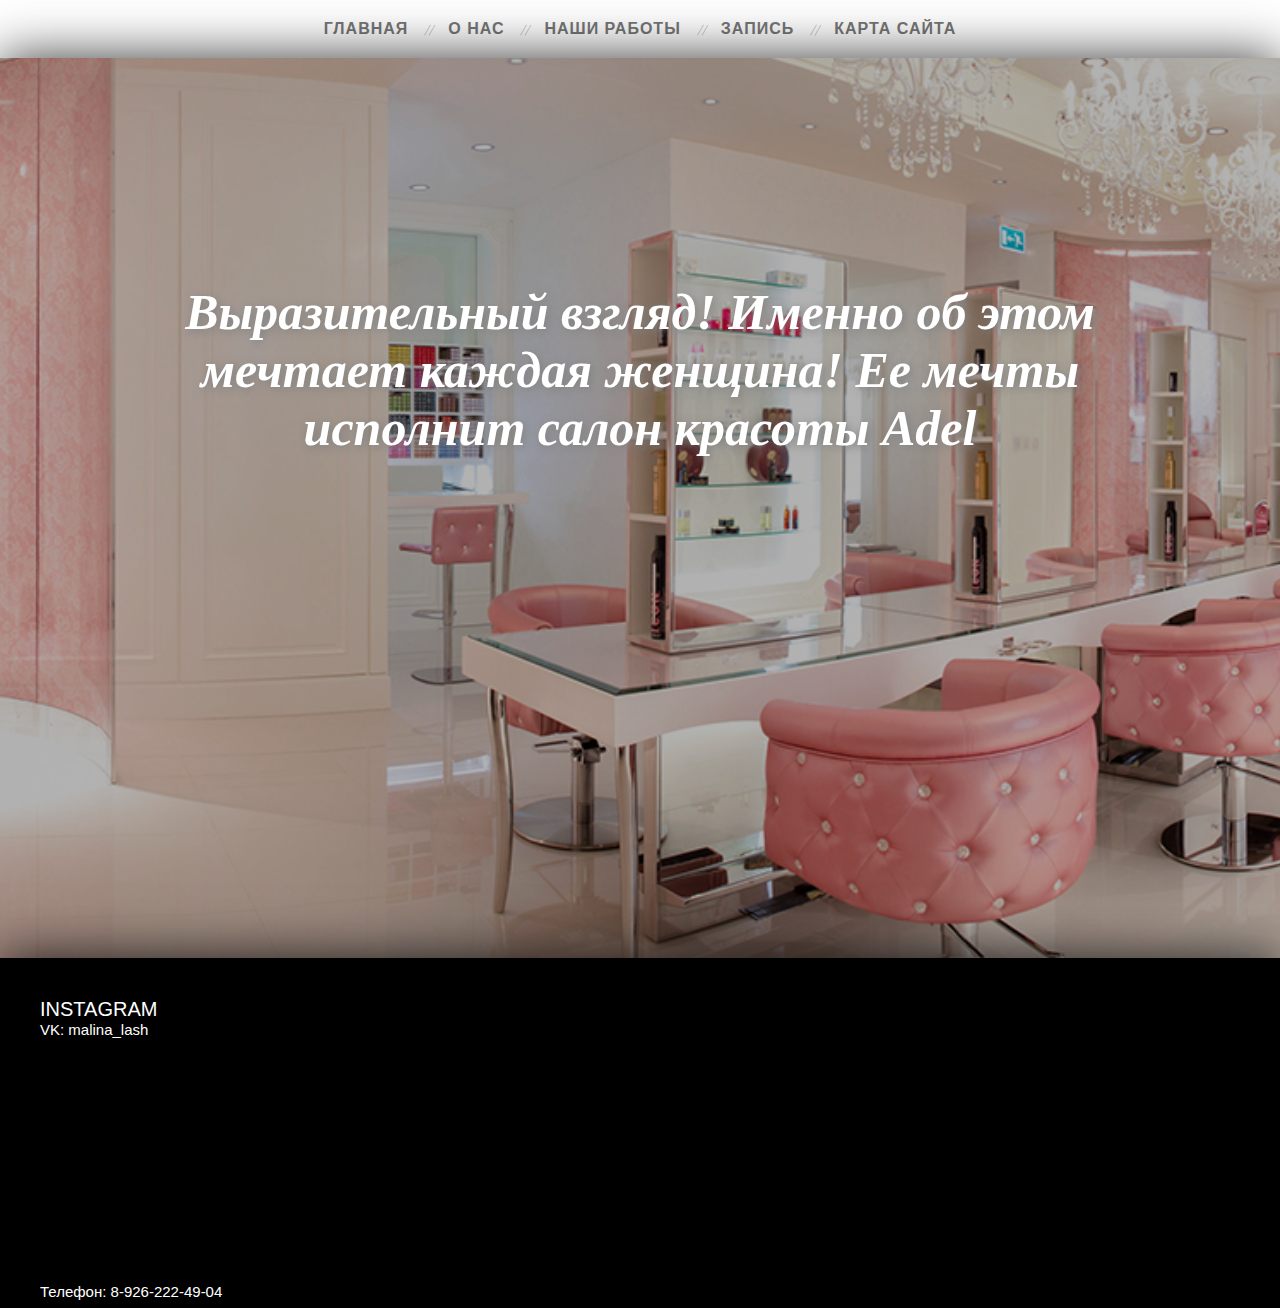
<file: index.html>
<!doctype html>
<html class="no-js" lang="ru">
<head>
	<meta charset="utf-8">
		<link rel="SHORTCUT ICON" href="images/favicon2.png" type="image/x-icon">
		<title>Салон красоты</title>
	<meta charset="utf-8">

		<link rel="stylesheet" href="css/style.css">
<script type="text/javascript" src="https://ajax.googleapis.com/ajax/libs/jquery/1.10.1/jquery.min.js"></script>

<script type="text/javascript">
 $(document).ready(function(){
    $("#menu").on("click","a", function (event) {
        event.preventDefault();
        var id  = $(this).attr('href'),
            top = $(id).offset().top;
        $('body,html').animate({scrollTop: top}, 15000);
    });
});
</script>


</head>

<body>

	<nav>
	    <ul class="topmenu">
		    <li><a href="index.html">Главная</a></li>
		    <li><a href="about.html">О нас</a></li>
		    <li><a href="works.html">Наши работы</a>
			    <ul class="submenu">
				    <li><a href="works.res.html">Ресницы</a></li>
			        <li><a href="works .bro.html">Брови</a></li>
                    <li><a href="works.mac.html">Макияж</a></li>
		        </ul>
		    </li>	
		    <li><a href="record.html">Запись</a></li>
			<li><a href="map.html">Карта сайта</a></li>
	    </ul>
    </nav>
<div class="main">
<section id="header" data-speed="10" data-type="background">
		 <div class="Big_text">
			<h1>Выразительный взгляд!
               Именно об этом мечтает каждая женщина! Ее мечты исполнит салон красоты Adel</h1>
		 </div>
</section>

	
	
<section id="about4" data-speed="4" data-type="back"> 
<div class="footer">
	<div class="text1">
	<a href="https://www.instagram.com/malina_new_studio/?igshid=q7t7c3194a8p" class="butt1">Instagram</a><br>
	VK: malina_lash <br> <br>
	<iframe src="https://www.google.com/maps/embed?pb=!1m18!1m12!1m3!1d4498.52163127218!2d37.888178024905365!3d55.684453144320514!2m3!1f0!2f0!3f0!3m2!1i1024!2i768!4f13.1!3m3!1m2!1s0x0%3A0x4e26a058bf1e1b12!2z0KLRhiAi0KTQu9Cw0LzQuNC90LPQviI!5e0!3m2!1sru!2sru!4v1573048362626!5m2!1sru!2sru" width="300" height="225" frameborder="0" style="border:0;" allowfullscreen=""></iframe> <br>
	Телефон: 8-926-222-49-04
	</div>
</div>
</section>

</div>
</body>
</html>
</file>
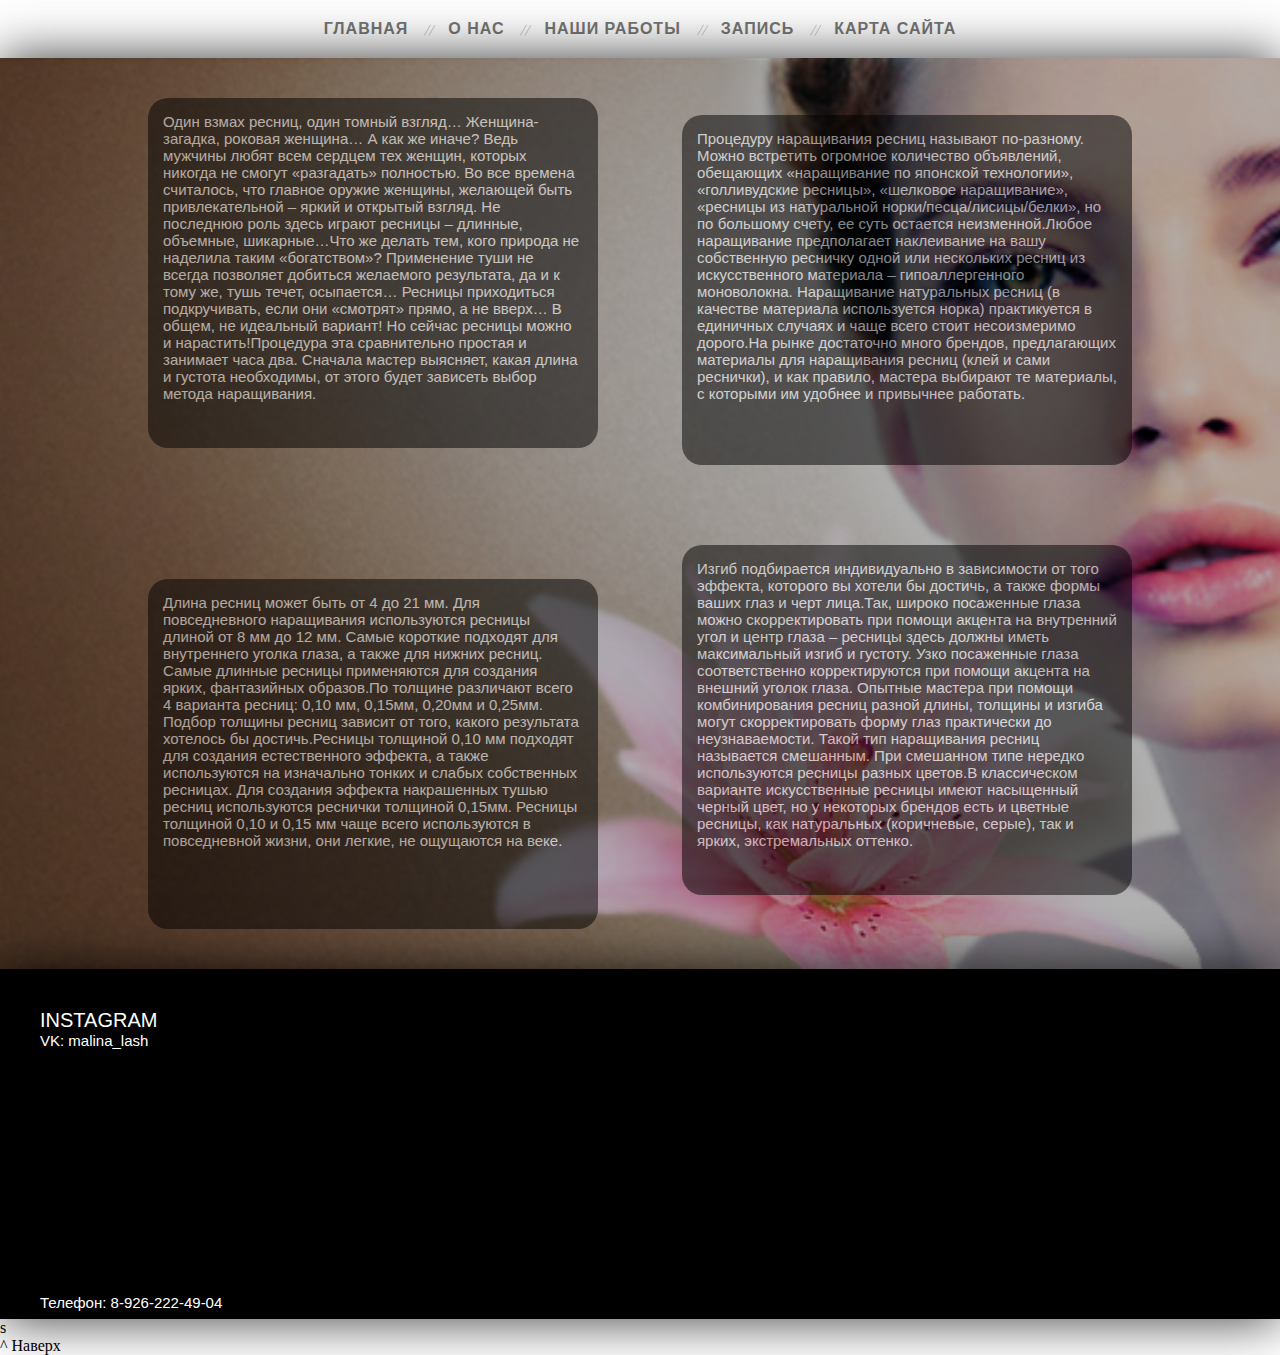
<file: about.html>
<!DOCTYPE html>
<html lang="ru">
<head>
    <meta charset="utf-8">
		<link rel="SHORTCUT ICON" href="images/favicon2.png" type="image/x-icon">
		<title>Салон говна</title>
	<meta charset="utf-8">

		<link rel="stylesheet" href="css/style.css">
<script type="text/javascript" src="https://ajax.googleapis.com/ajax/libs/jquery/1.10.1/jquery.min.js"></script>

<script type="text/javascript">
 $(document).ready(function(){
    $("#menu").on("click","a", function (event) {
        event.preventDefault();
        var id  = $(this).attr('href'),
            top = $(id).offset().top;
        $('body,html').animate({scrollTop: top}, 15000);
    });
});
</script>
    <title>О нас</title>
</head>
<body>
    
    <nav>
	    <ul class="topmenu">
		    <li><a href="index.html">Главная</a></li>
		    <li><a href="about.html">О нас</a></li>
		    <li><a href="works.html">Наши работы</a>
			    <ul class="submenu">
				    <li><a href="works.res.html">Ресницы</a></li>
			        <li><a href="works .bro.html">Брови</a></li>
                    <li><a href="works.mac.html">Макияж</a></li>
		        </ul>
		    </li>	
		    <li><a href="record.html">Запись</a></li>
            <li><a href="C:\Users\Алина\Desktop\paralax - копия\map.html">Карта сайта</a></li>
	    </ul>
    </nav>

      <section id="about1" data-speed="4" data-type="back">
        <div class="container">
            <div class="block">
                <div class="block_box"><p> Один взмах ресниц, один томный взгляд… Женщина-загадка, роковая женщина… А как же иначе? Ведь мужчины любят всем сердцем тех женщин, которых никогда не смогут «разгадать» полностью. Во все времена считалось, что главное оружие женщины, желающей быть привлекательной – яркий и открытый взгляд. Не последнюю роль здесь играют ресницы – длинные, объемные, шикарные…Что же делать тем, кого природа не наделила таким «богатством»? Применение туши не всегда позволяет добиться желаемого результата, да и к тому же, тушь течет, осыпается…  Ресницы приходиться подкручивать, если они «смотрят» прямо, а не вверх…  В общем, не идеальный вариант! Но сейчас ресницы можно и нарастить!Процедура эта сравнительно простая и занимает часа два. Сначала мастер выясняет, какая длина и густота необходимы, от этого будет зависеть выбор метода наращивания. </p>
                </div>
                <div class="block_box"><p> Процедуру наращивания ресниц называют по-разному. Можно встретить огромное количество объявлений, обещающих «наращивание по японской технологии», «голливудские ресницы», «шелковое наращивание», «ресницы из натуральной норки/песца/лисицы/белки», но по большому счету, ее суть остается неизменной.Любое наращивание предполагает наклеивание на вашу собственную ресничку одной или нескольких ресниц из искусственного материала – гипоаллергенного моноволокна. Наращивание натуральных ресниц (в качестве материала используется норка) практикуется в единичных случаях и чаще всего стоит несоизмеримо дорого.На рынке достаточно много брендов, предлагающих материалы для наращивания ресниц (клей и сами реснички), и как правило, мастера выбирают те материалы, с которыми им удобнее и привычнее работать. </p>
                </div>
                <div class="block_box"><p> Длина ресниц может быть от 4 до 21 мм. Для повседневного наращивания используются ресницы длиной от 8 мм до 12 мм. Самые короткие подходят для внутреннего уголка глаза, а также для нижних ресниц. Самые длинные ресницы применяются для создания ярких, фантазийных образов.По толщине различают всего 4 варианта ресниц: 0,10 мм, 0,15мм, 0,20мм и 0,25мм. Подбор толщины ресниц зависит от того, какого результата хотелось бы достичь.Ресницы толщиной 0,10 мм подходят для создания естественного эффекта, а также используются на изначально тонких и слабых собственных ресницах. Для создания эффекта накрашенных тушью ресниц используются реснички толщиной 0,15мм. Ресницы толщиной 0,10 и 0,15 мм чаще всего используются в повседневной жизни, они легкие, не ощущаются на веке.</p>
                </div>
                <div class="block_box"><p> Изгиб подбирается индивидуально в зависимости от того эффекта, которого вы хотели бы достичь, а также формы ваших глаз и черт лица.Так, широко посаженные глаза можно скорректировать при помощи акцента на внутренний угол и центр глаза – ресницы здесь должны иметь максимальный изгиб и густоту. Узко посаженные глаза соответственно корректируются при помощи акцента на внешний уголок глаза. Опытные мастера при помощи комбинирования ресниц разной длины, толщины и изгиба могут скорректировать форму глаз практически до неузнаваемости. Такой тип наращивания ресниц называется смешанным. При смешанном типе нередко используются ресницы разных цветов.В классическом варианте искусственные ресницы имеют насыщенный черный цвет, но у некоторых брендов есть и цветные ресницы, как натуральных (коричневые, серые), так и ярких, экстремальных оттенко.</p>
                </div>
            </div>
        </div>
    </section>

    <section id="about4" data-speed="4" data-type="back"> 
        <div class="footer">
            <div class="text1">
            <a href="https://www.instagram.com/malina_new_studio/?igshid=q7t7c3194a8p" class="butt1">Instagram</a><br>
            VK: malina_lash <br> <br>
            <iframe src="https://www.google.com/maps/embed?pb=!1m18!1m12!1m3!1d4498.52163127218!2d37.888178024905365!3d55.684453144320514!2m3!1f0!2f0!3f0!3m2!1i1024!2i768!4f13.1!3m3!1m2!1s0x0%3A0x4e26a058bf1e1b12!2z0KLRhiAi0KTQu9Cw0LzQuNC90LPQviI!5e0!3m2!1sru!2sru!4v1573048362626!5m2!1sru!2sru" width="300" height="225" frameborder="0" style="border:0;" allowfullscreen=""></iframe> <br>
            Телефон: 8-926-222-49-04
            </div>
        </div>
        </section>s
        <div ID = "toTop"> ^ Наверх </div>
</body>
</html>
</file>
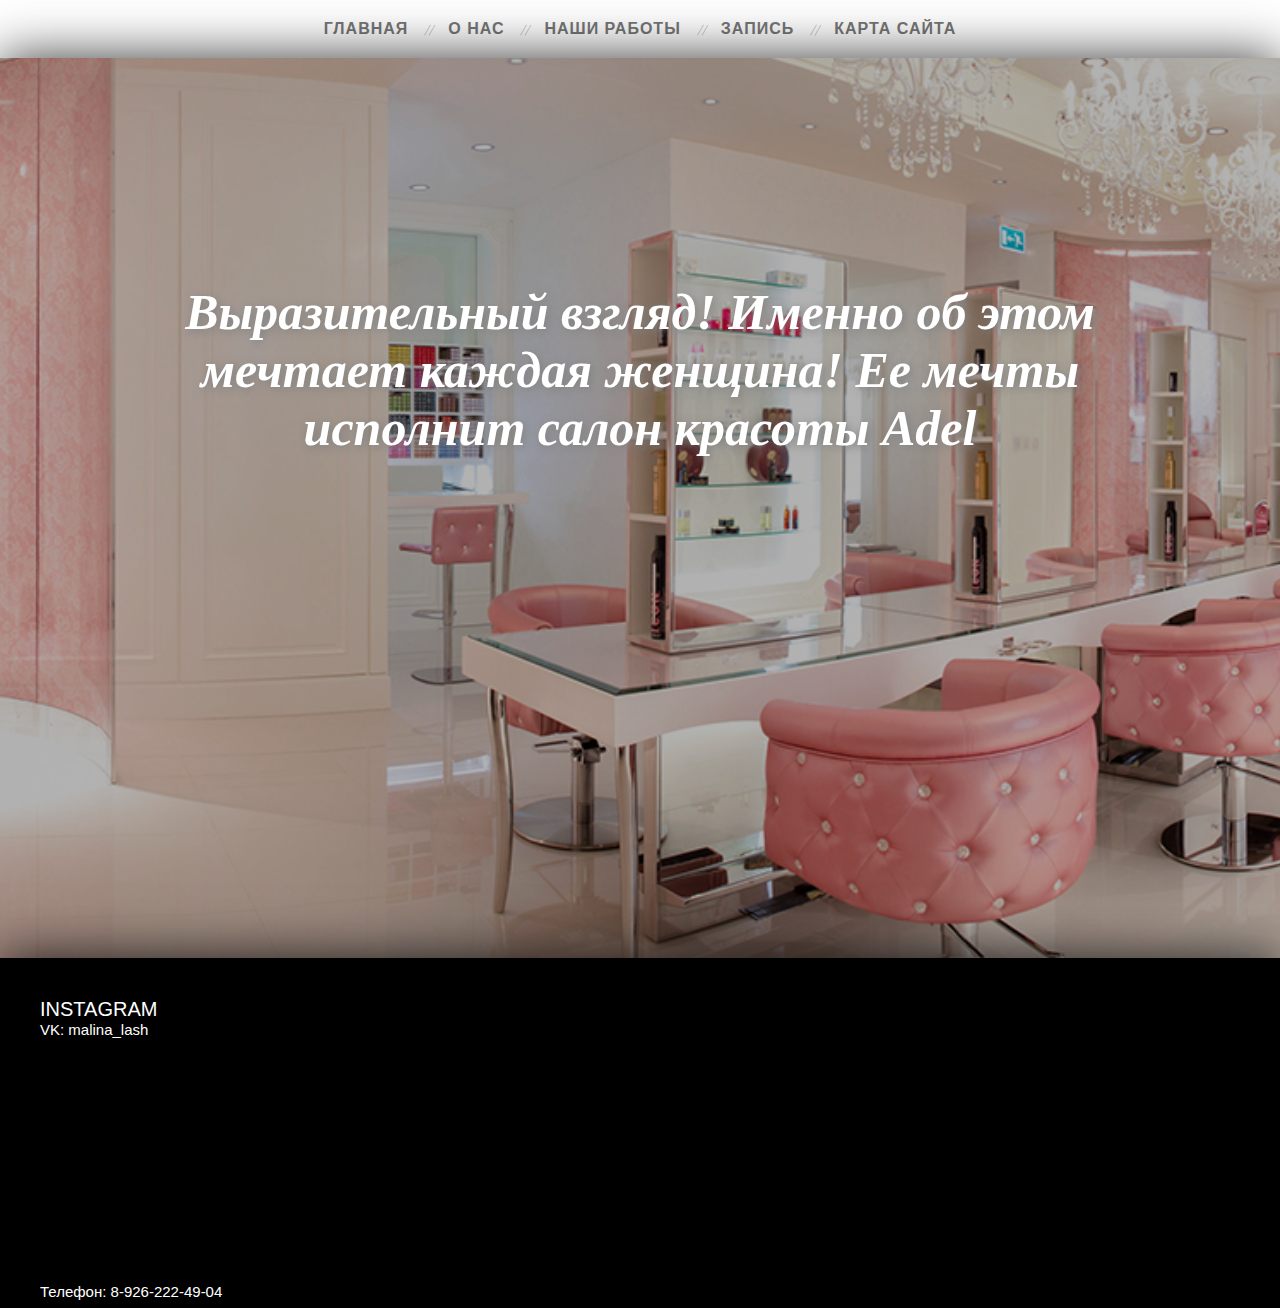
<file: index (3).html>
<!doctype html>
<html class="no-js" lang="ru">
<head>
	<meta charset="utf-8">
		<link rel="SHORTCUT ICON" href="images/favicon2.png" type="image/x-icon">
		<title>Салон красоты</title>
	<meta charset="utf-8">

		<link rel="stylesheet" href="css/style.css">
<script type="text/javascript" src="https://ajax.googleapis.com/ajax/libs/jquery/1.10.1/jquery.min.js"></script>

<script type="text/javascript">
 $(document).ready(function(){
    $("#menu").on("click","a", function (event) {
        event.preventDefault();
        var id  = $(this).attr('href'),
            top = $(id).offset().top;
        $('body,html').animate({scrollTop: top}, 15000);
    });
});
</script>


</head>

<body>

	<nav>
	    <ul class="topmenu">
		    <li><a href="index (3).html">Главная</a></li>
		    <li><a href="about.html">О нас</a></li>
		    <li><a href="works.html">Наши работы</a>
			    <ul class="submenu">
				    <li><a href="works.res.html">Ресницы</a></li>
			        <li><a href="works .bro.html">Брови</a></li>
                    <li><a href="works.mac.html">Макияж</a></li>
		        </ul>
		    </li>	
		    <li><a href="record.html">Запись</a></li>
			<li><a href="map.html">Карта сайта</a></li>
	    </ul>
    </nav>
<div class="main">
<section id="header" data-speed="10" data-type="background">
		 <div class="Big_text">
			<h1>Выразительный взгляд!
               Именно об этом мечтает каждая женщина! Ее мечты исполнит салон красоты Adel</h1>
		 </div>
</section>

	
	
<section id="about4" data-speed="4" data-type="back"> 
<div class="footer">
	<div class="text1">
	<a href="https://www.instagram.com/malina_new_studio/?igshid=q7t7c3194a8p" class="butt1">Instagram</a><br>
	VK: malina_lash <br> <br>
	<iframe src="https://www.google.com/maps/embed?pb=!1m18!1m12!1m3!1d4498.52163127218!2d37.888178024905365!3d55.684453144320514!2m3!1f0!2f0!3f0!3m2!1i1024!2i768!4f13.1!3m3!1m2!1s0x0%3A0x4e26a058bf1e1b12!2z0KLRhiAi0KTQu9Cw0LzQuNC90LPQviI!5e0!3m2!1sru!2sru!4v1573048362626!5m2!1sru!2sru" width="300" height="225" frameborder="0" style="border:0;" allowfullscreen=""></iframe> <br>
	Телефон: 8-926-222-49-04
	</div>
</div>
</section>

</div>
</body>
</html>
</file>
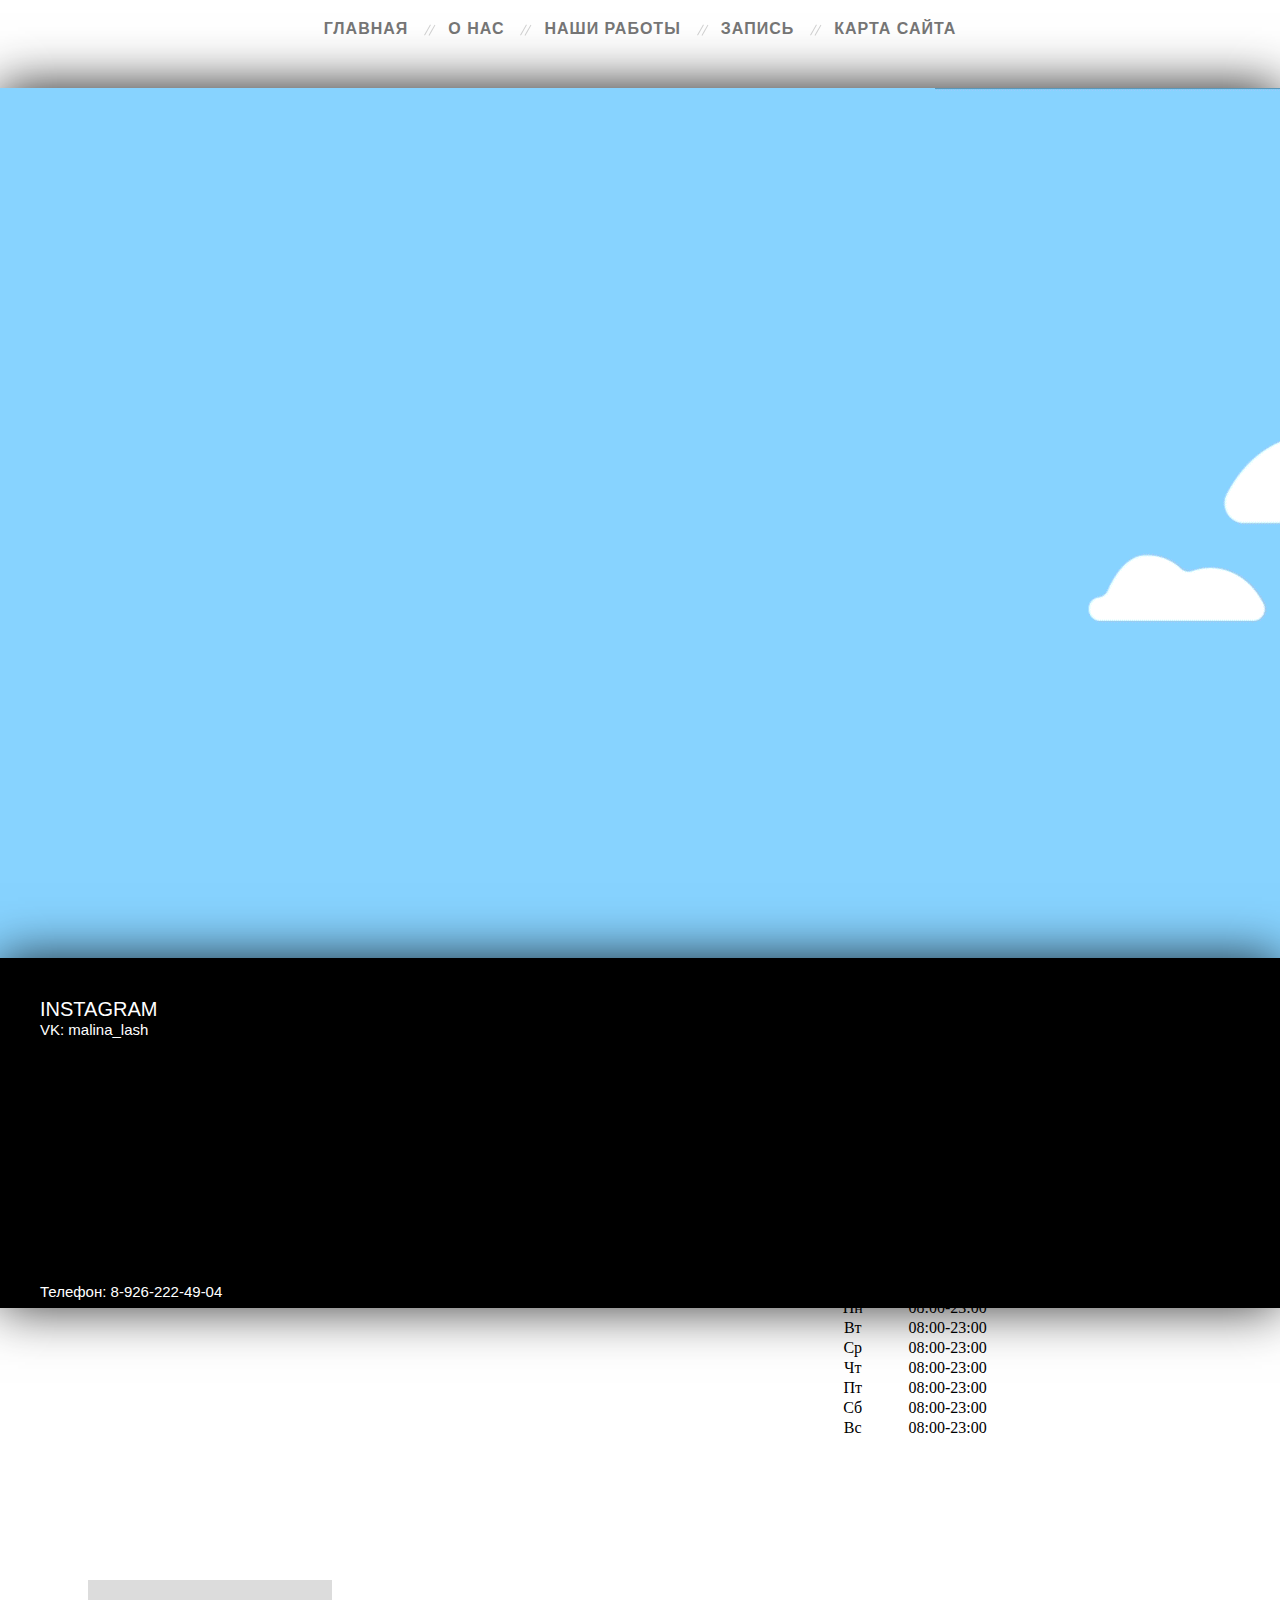
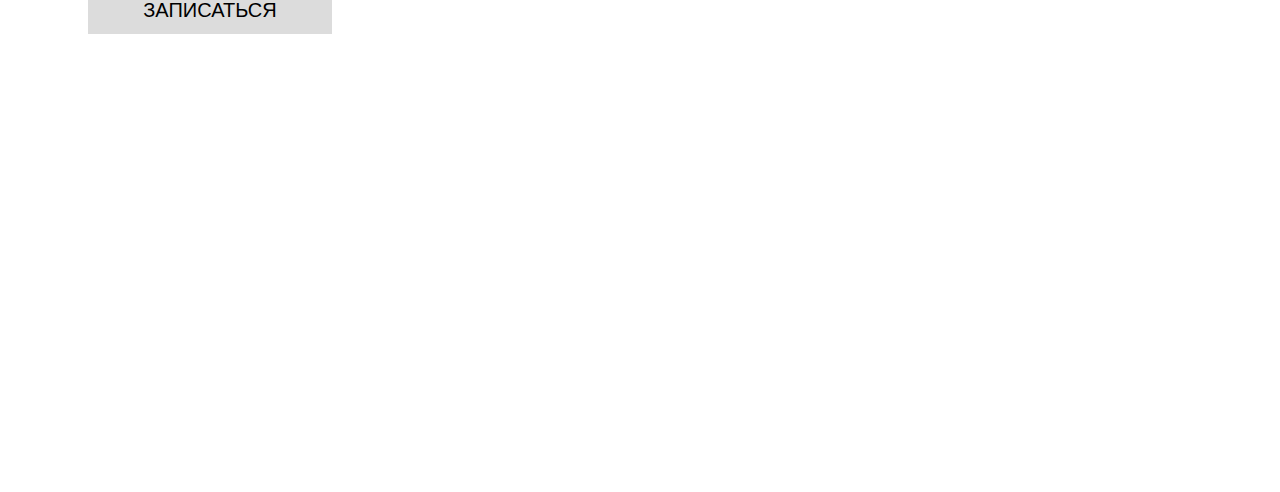
<file: record.html>
<!DOCTYPE html>
<html lang="en">
    <head>
        <meta charset="UTF-8">
        <meta http-equiv="X-UA-Compatible" content="IE=edge">
        <meta name="viewport" content="width=device-width, initial-scale=1.0">
        <link rel="stylesheet" href="css/style.css">
        <script type="text/javascript" src="https://ajax.googleapis.com/ajax/libs/jquery/1.10.1/jquery.min.js"></script>
    
        <script type="text/javascript">
        $(document).ready(function(){
            $("#menu").on("click","a", function (event) {
                event.preventDefault();
                var id  = $(this).attr('href'),
                    top = $(id).offset().top;
                $('body,html').animate({scrollTop: top}, 15000);
            });
        });
        </script>
        <link href="https://cdn.jsdelivr.net/npm/bootstrap@5.0.2/dist/css/bootstrap.min.css"
      rel="stylesheet"
      integrity="sha384-EVSTQN3/azprG1Anm3QDgpJLIm9Nao0Yz1ztcQTwFspd3yD65VohhpuuCOmLASjC"
      crossorigin="anonymous">
<link rel="stylesheet"
      href="https://cdn.jsdelivr.net/npm/bootstrap-icons@1.10.5/font/bootstrap-icons.css">
<script src="https://cdn.jsdelivr.net/npm/@popperjs/core@2.9.2/dist/umd/popper.min.js"
        integrity="sha384-IQsoLXl5PILFhosVNubq5LC7Qb9DXgDA9i+tQ8Zj3iwWAwPtgFTxbJ8NT4GN1R8p"
        crossorigin="anonymous"></script>
<script src="https://cdn.jsdelivr.net/npm/bootstrap@5.0.2/dist/js/bootstrap.min.js"
        integrity="sha384-cVKIPhGWiC2Al4u+LWgxfKTRIcfu0JTxR+EQDz/bgldoEyl4H0zUF0QKbrJ0EcQF"
        crossorigin="anonymous"></script>
        <title>Запись</title>
    </head>
<body>
    
    <nav>
	    <ul class="topmenu">
		    <li><a href="index.html">Главная</a></li>
		    <li><a href="about.html">О нас</a></li>
		    <li><a href="works.html">Наши работы</a>
			    <ul class="submenu">
				    <li><a href="works.res.html">Ресницы</a></li>
			        <li><a href="works .bro.html">Брови</a></li>
                    <li><a href="works.mac.html">Макияж</a></li>
		        </ul>
		    </li>	
		    <li><a href="record.html">Запись</a></li>
            <li><a href="map.html">Карта сайта</a></li>
	    </ul>
    </nav>

    <section id="about3" data-speed="3" data-type="back"> 
        <div class="container text-center pt-4">
          <a href="https://sellios.ru/"><img
               src="img/реклама.gif"
               class="rounded img-fluid" alt="Тут должна быть реклама"></a>
        </div>
 <div class="block-box1">
            <div class="container_slider_css">
                <img class="photo_slider_css" src="img/5.jpg"  width="250px" height="250px" alt="">
                <img class="photo_slider_css" src="img/13.jpg"  width="250px" height="250px" alt="">
                <img class="photo_slider_css" src="img/6.jpg"  width="250px" height="250px" alt="">
            </div>
            <a href="https://mastersapp.ru/profile/abdulova_adelina" class="butt">Записаться</a> <br>
        </div>

        <div class="table-wrap">
  <table>
    <thead>
      <tr>
        <th>День недели</th>
        <th>Часы работы</th>
      </tr>
    </thead>
    <tbody>
      <tr>
        <td>Пн</td>
        <td>08:00-23:00</td>
      </tr>
      <tr>
        <td>Вт</td>
        <td>08:00-23:00</td>
      </tr>
      <tr>
        <td>Ср</td>
        <td>08:00-23:00</td>
      </tr>
      <tr>
        <td>Чт</td>
        <td>08:00-23:00</td>
      </tr>
      <tr>
        <td>Пт</td>
        <td>08:00-23:00</td>
      </tr>
      <tr>
        <td>Сб</td>
        <td>08:00-23:00</td>
      </tr>
      <tr>
        <td>Вс</td>
        <td>08:00-23:00</td>
      </tr>
    </tbody>
  </table>
</div>
   </section>

    <section id="about4" data-speed="4" data-type="back"> 
        <div class="footer">
            <div class="text1">
            <a href="https://www.instagram.com/malina_new_studio/?igshid=q7t7c3194a8p" class="butt1">Instagram</a><br>
            VK: malina_lash <br> <br>
            <iframe src="https://www.google.com/maps/embed?pb=!1m18!1m12!1m3!1d4498.52163127218!2d37.888178024905365!3d55.684453144320514!2m3!1f0!2f0!3f0!3m2!1i1024!2i768!4f13.1!3m3!1m2!1s0x0%3A0x4e26a058bf1e1b12!2z0KLRhiAi0KTQu9Cw0LzQuNC90LPQviI!5e0!3m2!1sru!2sru!4v1573048362626!5m2!1sru!2sru" width="300" height="225" frameborder="0" style="border:0;" allowfullscreen=""></iframe> <br>
            Телефон: 8-926-222-49-04
            </div>
        </div>
        </section>

</body>
</html>
</file>
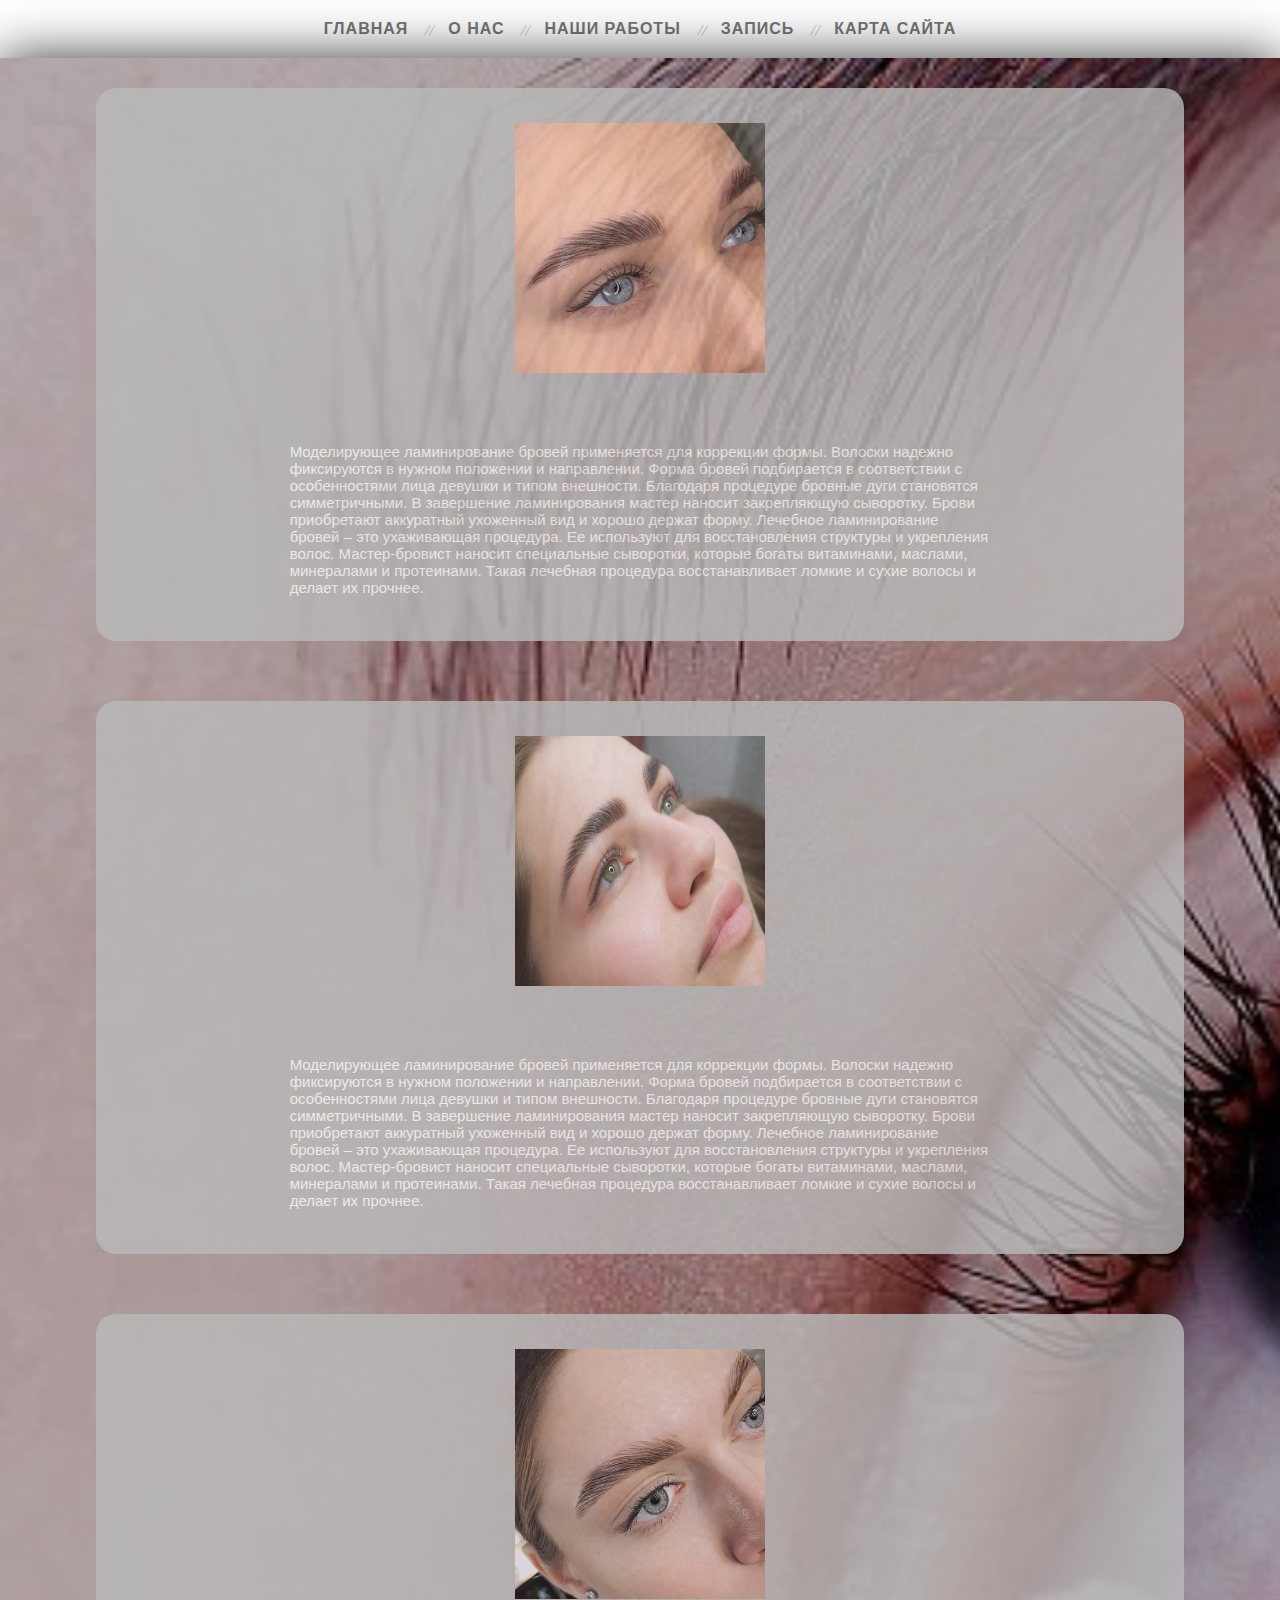
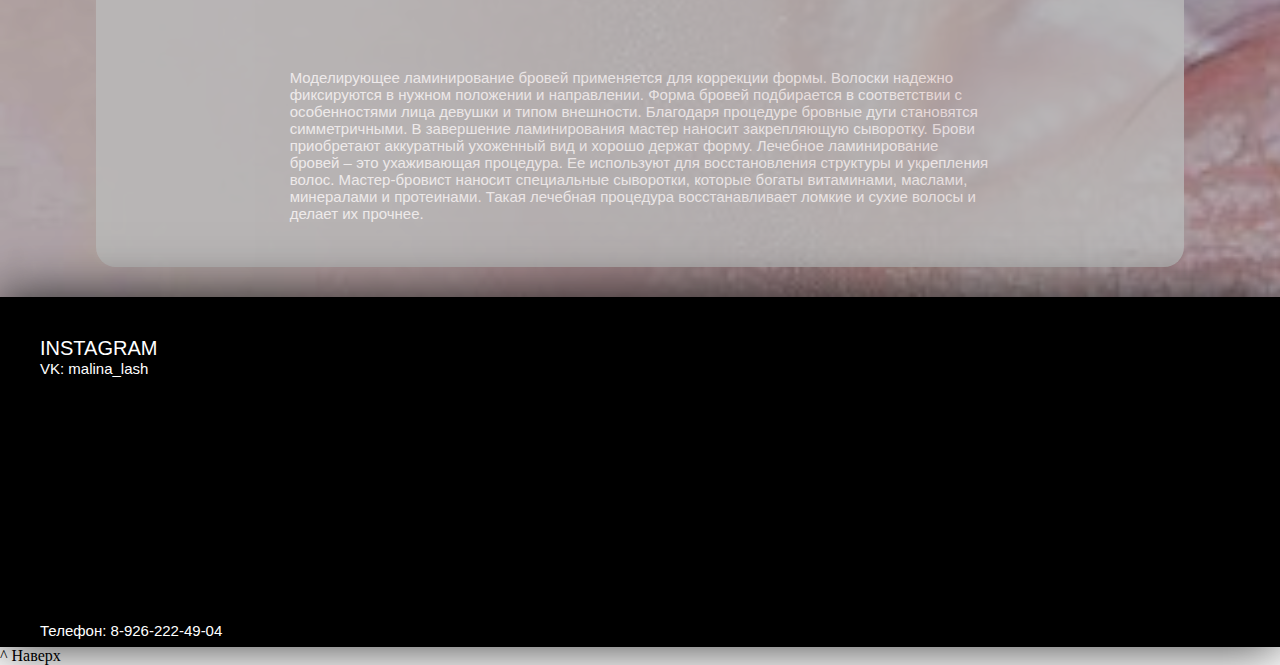
<file: works .bro.html>
<!DOCTYPE html>
<html lang="ru">
<head>
    <meta charset="UTF-8">
    <meta http-equiv="X-UA-Compatible" content="IE=edge">
    <meta name="viewport" content="width=device-width, initial-scale=1.0">
    <link rel="stylesheet" href="css/style.css">
    <script type="text/javascript" src="https://ajax.googleapis.com/ajax/libs/jquery/1.10.1/jquery.min.js"></script>

    <script type="text/javascript">
    $(document).ready(function(){
        $("#menu").on("click","a", function (event) {
            event.preventDefault();
            var id  = $(this).attr('href'),
                top = $(id).offset().top;
            $('body,html').animate({scrollTop: top}, 15000);
        });
    });
    </script>
    <title>Наши работы</title>
</head>
<body>
    
    <nav>
	    <ul class="topmenu">
		    <li><a href="index.html">Главная</a></li>
		    <li><a href="about.html">О нас</a></li>
		    <li><a href="works.html">Наши работы</a>
			    <ul class="submenu">
				    <li><a href="works.res.html">Ресницы</a></li>
			        <li><a href="works .bro.html">Брови</a></li>
                    <li><a href="works.mac.html">Макияж</a></li>
		        </ul>
		    </li>	
		    <li><a href="record.html">Запись</a></li>
            <li><a href="map.html">Карта сайта</a></li>
	    </ul>
    </nav>

      <section id="about2" data-speed="4" data-type="back"> 
        <div class="container">
            <div class="block">
                <div class="block_box11">
                    <div class="img">
                    <img src="img/bro.webp"  width="250px" height="250px">
                    </div>
                
                    <div class="text"><p> Моделирующее ламинирование бровей применяется для коррекции формы. Волоски надежно фиксируются в нужном положении и направлении. Форма бровей подбирается в соответствии с особенностями лица девушки и типом внешности. Благодаря процедуре бровные дуги становятся симметричными. В завершение ламинирования мастер наносит закрепляющую сыворотку. Брови приобретают аккуратный ухоженный вид и хорошо держат форму.

                        Лечебное ламинирование бровей – это ухаживающая процедура. Ее используют для восстановления структуры и укрепления волос. Мастер-бровист наносит специальные сыворотки, которые богаты витаминами, маслами, минералами и протеинами. Такая лечебная процедура восстанавливает ломкие и сухие волосы и делает их прочнее.</p>
                    </div>
                </div>
                
                
                <div class="block_box11">
                    <div class="img">
                    <img src="img/bro1.jpg"  width="250px" height="250px">
                    </div>
                    <div class="text"><p> Моделирующее ламинирование бровей применяется для коррекции формы. Волоски надежно фиксируются в нужном положении и направлении. Форма бровей подбирается в соответствии с особенностями лица девушки и типом внешности. Благодаря процедуре бровные дуги становятся симметричными. В завершение ламинирования мастер наносит закрепляющую сыворотку. Брови приобретают аккуратный ухоженный вид и хорошо держат форму.

                        Лечебное ламинирование бровей – это ухаживающая процедура. Ее используют для восстановления структуры и укрепления волос. Мастер-бровист наносит специальные сыворотки, которые богаты витаминами, маслами, минералами и протеинами. Такая лечебная процедура восстанавливает ломкие и сухие волосы и делает их прочнее.</p>
                    </div>
                </div>
            
                
                <div class="block_box11">
                    <div class="img">
                    <img src="img/bro2.webp"  width="250px" height="250px">
                    </div>
                
                    <div class="text"><p> Моделирующее ламинирование бровей применяется для коррекции формы. Волоски надежно фиксируются в нужном положении и направлении. Форма бровей подбирается в соответствии с особенностями лица девушки и типом внешности. Благодаря процедуре бровные дуги становятся симметричными. В завершение ламинирования мастер наносит закрепляющую сыворотку. Брови приобретают аккуратный ухоженный вид и хорошо держат форму.

                        Лечебное ламинирование бровей – это ухаживающая процедура. Ее используют для восстановления структуры и укрепления волос. Мастер-бровист наносит специальные сыворотки, которые богаты витаминами, маслами, минералами и протеинами. Такая лечебная процедура восстанавливает ломкие и сухие волосы и делает их прочнее.</p>
                    </div>
                </div>
            </div>
        </div>
    </section>
    <section id="about4" data-speed="4" data-type="back"> 
        <div class="footer">
            <div class="text1">
            <a href="https://www.instagram.com/malina_new_studio/?igshid=q7t7c3194a8p" class="butt1">Instagram</a><br>
            VK: malina_lash <br> <br>
            <iframe src="https://www.google.com/maps/embed?pb=!1m18!1m12!1m3!1d4498.52163127218!2d37.888178024905365!3d55.684453144320514!2m3!1f0!2f0!3f0!3m2!1i1024!2i768!4f13.1!3m3!1m2!1s0x0%3A0x4e26a058bf1e1b12!2z0KLRhiAi0KTQu9Cw0LzQuNC90LPQviI!5e0!3m2!1sru!2sru!4v1573048362626!5m2!1sru!2sru" width="300" height="225" frameborder="0" style="border:0;" allowfullscreen=""></iframe> <br>
            Телефон: 8-926-222-49-04
            </div>
        </div>
        </section>


        <div ID = "toTop"> ^ Наверх </div>
</body>
</html>
</file>
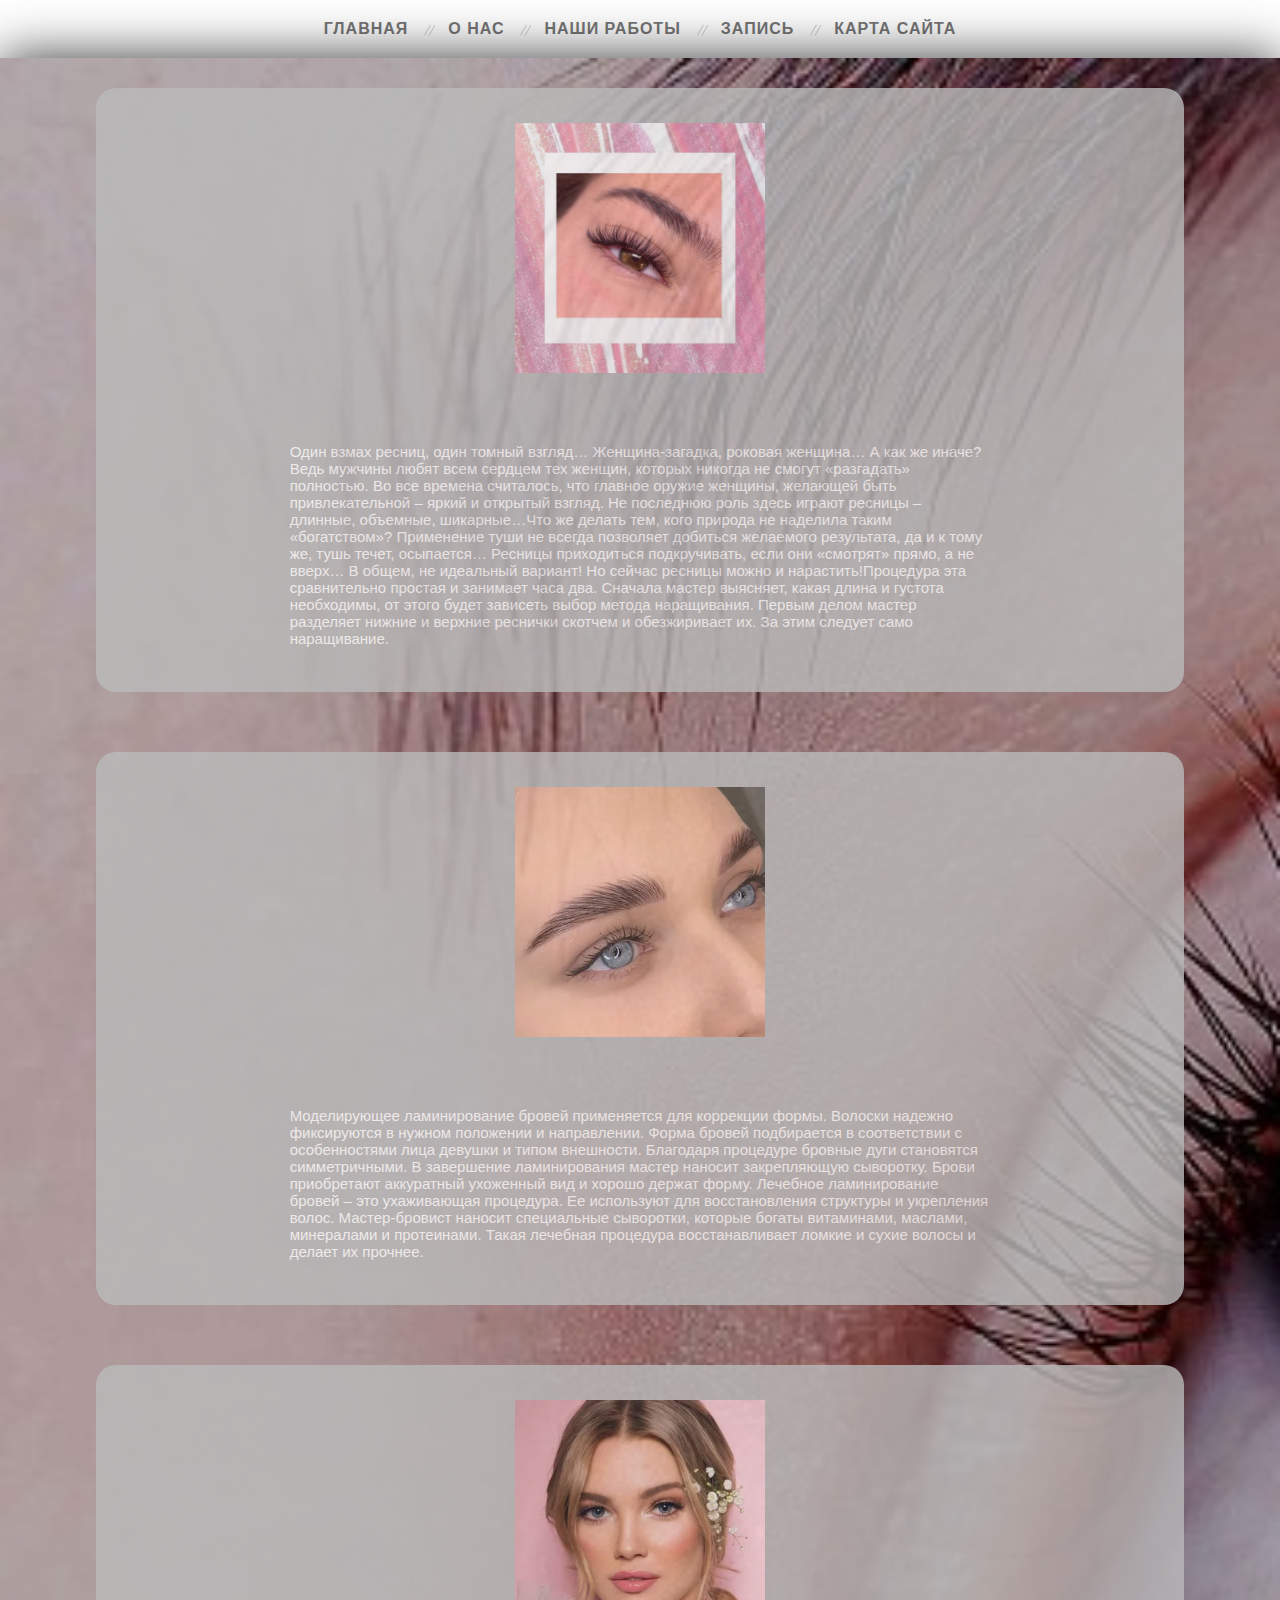
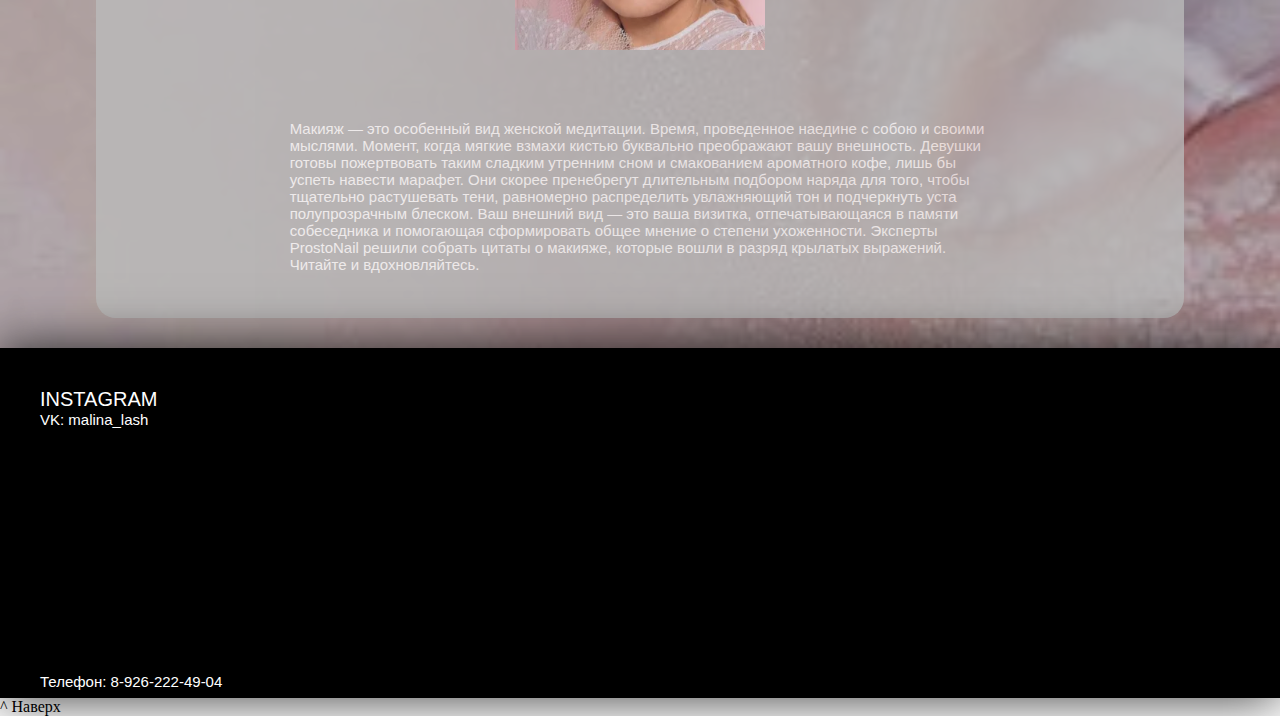
<file: works.html>
<!DOCTYPE html>
<html lang="ru">
<head>
    <meta charset="UTF-8">
    <meta http-equiv="X-UA-Compatible" content="IE=edge">
    <meta name="viewport" content="width=device-width, initial-scale=1.0">
    <link rel="stylesheet" href="css/style.css">
    <script type="text/javascript" src="https://ajax.googleapis.com/ajax/libs/jquery/1.10.1/jquery.min.js"></script>

    <script type="text/javascript">
    $(document).ready(function(){
        $("#menu").on("click","a", function (event) {
            event.preventDefault();
            var id  = $(this).attr('href'),
                top = $(id).offset().top;
            $('body,html').animate({scrollTop: top}, 15000);
        });
    });
    </script>
    <title>Наши работы</title>
</head>
<body>
    
    <nav>
	    <ul class="topmenu">
		    <li><a href="index.html">Главная</a></li>
		    <li><a href="about.html">О нас</a></li>
		    <li><a href="works.html">Наши работы</a>
			    <ul class="submenu">
				    <li><a href="works.res.html">Ресницы</a></li>
			        <li><a href="works .bro.html">Брови</a></li>
                    <li><a href="works.mac.html">Макияж</a></li>
		        </ul>
		    </li>	
		    <li><a href="record.html">Запись</a></li>
            <li><a href="map.html">Карта сайта</a></li>
	    </ul>
    </nav>

      <section id="about2" data-speed="4" data-type="back"> 
        <div class="container">
            <div class="block">
                <div class="block_box11">
                    <div class="img">
                    <img src="img/2.jpg"  width="250px" height="250px">
                    </div>
                
                    <div class="text"><p> Один взмах ресниц, один томный взгляд… Женщина-загадка, роковая женщина… А как же иначе? Ведь мужчины любят всем сердцем тех женщин, которых никогда не смогут «разгадать» полностью. Во все времена считалось, что главное оружие женщины, желающей быть привлекательной – яркий и открытый взгляд. Не последнюю роль здесь играют ресницы – длинные, объемные, шикарные…Что же делать тем, кого природа не наделила таким «богатством»? Применение туши не всегда позволяет добиться желаемого результата, да и к тому же, тушь течет, осыпается…  Ресницы приходиться подкручивать, если они «смотрят» прямо, а не вверх…  В общем, не идеальный вариант! Но сейчас ресницы можно и нарастить!Процедура эта сравнительно простая и занимает часа два. Сначала мастер выясняет, какая длина и густота необходимы, от этого будет зависеть выбор метода наращивания. Первым делом мастер разделяет нижние и верхние реснички скотчем и обезжиривает их. За этим следует само наращивание.</p>
                    </div>
                </div>
                
                
                <div class="block_box11">
                    <div class="img">
                    <img src="img/bro.webp"  width="250px" height="250px">
                    </div>
                    <div class="text"><p> Моделирующее ламинирование бровей применяется для коррекции формы. Волоски надежно фиксируются в нужном положении и направлении. Форма бровей подбирается в соответствии с особенностями лица девушки и типом внешности. Благодаря процедуре бровные дуги становятся симметричными. В завершение ламинирования мастер наносит закрепляющую сыворотку. Брови приобретают аккуратный ухоженный вид и хорошо держат форму.

                        Лечебное ламинирование бровей – это ухаживающая процедура. Ее используют для восстановления структуры и укрепления волос. Мастер-бровист наносит специальные сыворотки, которые богаты витаминами, маслами, минералами и протеинами. Такая лечебная процедура восстанавливает ломкие и сухие волосы и делает их прочнее.</p>
                    </div>
                </div>
            
                
                <div class="block_box11">
                    <div class="img">
                    <img src="img/mac.webp"  width="250px" height="250px">
                    </div>
                
                    <div class="text"><p> Макияж — это особенный вид женской медитации. Время, проведенное наедине с собою и своими мыслями. Момент, когда мягкие взмахи кистью буквально преображают вашу внешность. Девушки готовы пожертвовать таким сладким утренним сном и смакованием ароматного кофе, лишь бы успеть навести марафет. Они скорее пренебрегут длительным подбором наряда для того, чтобы тщательно растушевать тени, равномерно распределить увлажняющий тон и подчеркнуть уста полупрозрачным блеском. Ваш внешний вид — это ваша визитка, отпечатывающаяся в памяти собеседника и помогающая сформировать общее мнение о степени ухоженности. Эксперты ProstoNail решили собрать цитаты о макияже, которые вошли в разряд крылатых выражений. Читайте и вдохновляйтесь.</p>
                    </div>
                </div>
            </div>
        </div>
    </section>
    <section id="about4" data-speed="4" data-type="back"> 
        <div class="footer">
            <div class="text1">
            <a href="https://www.instagram.com/malina_new_studio/?igshid=q7t7c3194a8p" class="butt1">Instagram</a><br>
            VK: malina_lash <br> <br>
            <iframe src="https://www.google.com/maps/embed?pb=!1m18!1m12!1m3!1d4498.52163127218!2d37.888178024905365!3d55.684453144320514!2m3!1f0!2f0!3f0!3m2!1i1024!2i768!4f13.1!3m3!1m2!1s0x0%3A0x4e26a058bf1e1b12!2z0KLRhiAi0KTQu9Cw0LzQuNC90LPQviI!5e0!3m2!1sru!2sru!4v1573048362626!5m2!1sru!2sru" width="300" height="225" frameborder="0" style="border:0;" allowfullscreen=""></iframe> <br>
            Телефон: 8-926-222-49-04
            </div>
        </div>
        </section>


        <div ID = "toTop"> ^ Наверх </div>
</body>
</html>
</file>
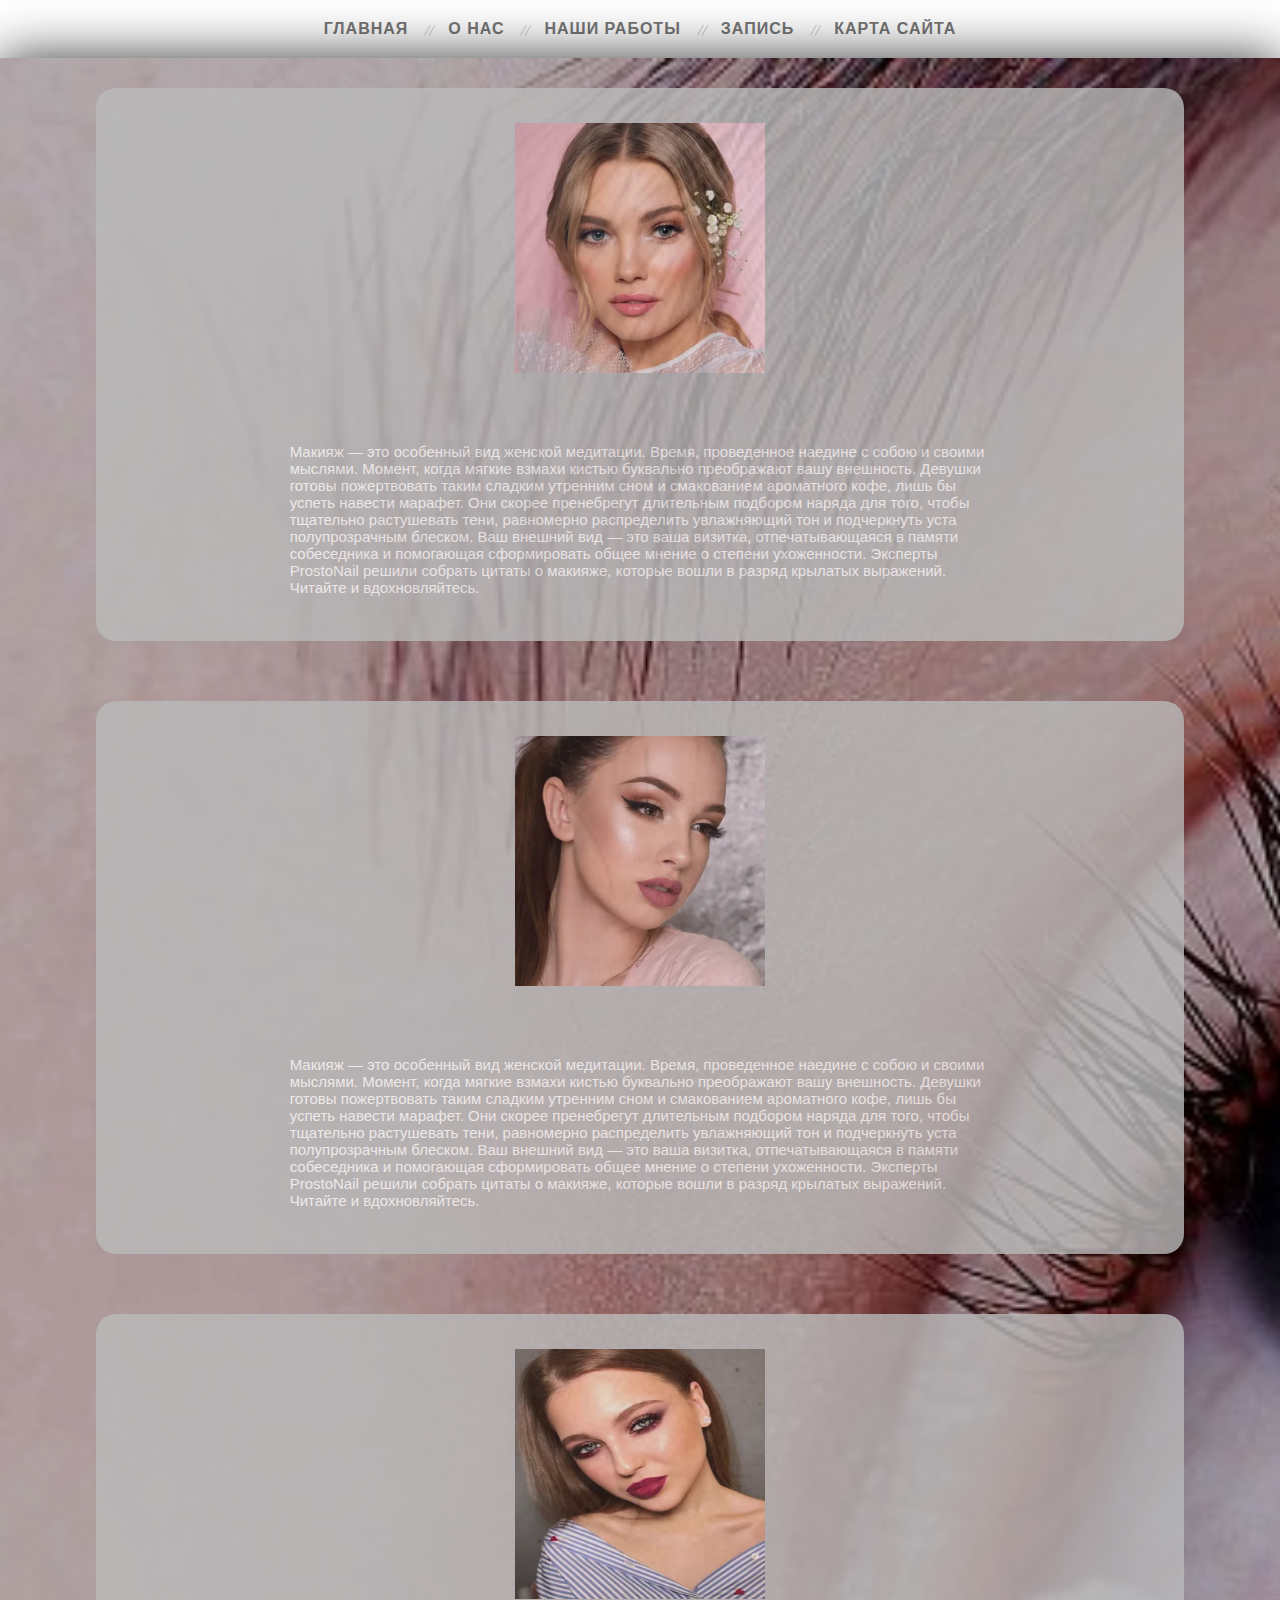
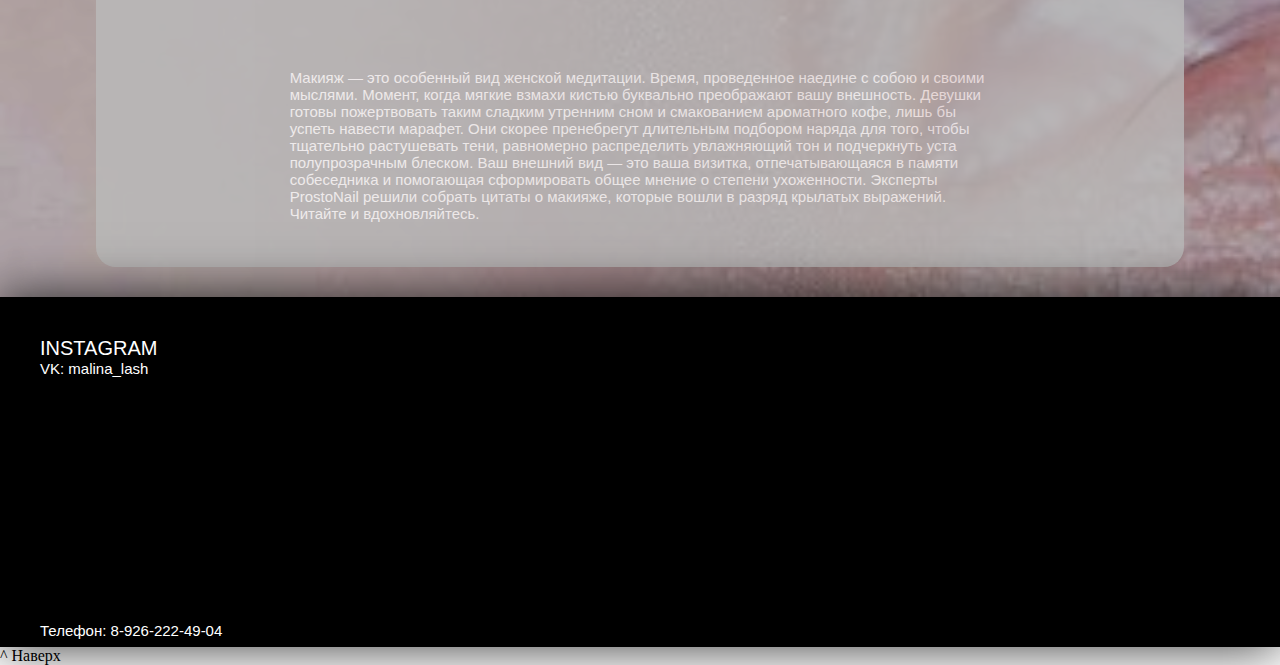
<file: works.mac.html>
<!DOCTYPE html>
<html lang="ru">
<head>
    <meta charset="UTF-8">
    <meta http-equiv="X-UA-Compatible" content="IE=edge">
    <meta name="viewport" content="width=device-width, initial-scale=1.0">
    <link rel="stylesheet" href="css/style.css">
    <script type="text/javascript" src="https://ajax.googleapis.com/ajax/libs/jquery/1.10.1/jquery.min.js"></script>

    <script type="text/javascript">
    $(document).ready(function(){
        $("#menu").on("click","a", function (event) {
            event.preventDefault();
            var id  = $(this).attr('href'),
                top = $(id).offset().top;
            $('body,html').animate({scrollTop: top}, 15000);
        });
    });
    </script>
    <title>Наши работы</title>
</head>
<body>
    
    <nav>
	    <ul class="topmenu">
		    <li><a href="index.html">Главная</a></li>
		    <li><a href="about.html">О нас</a></li>
		    <li><a href="works.html">Наши работы</a>
			    <ul class="submenu">
				    <li><a href="works.res.html">Ресницы</a></li>
			        <li><a href="works .bro.html">Брови</a></li>
                    <li><a href="works.mac.html">Макияж</a></li>
		        </ul>
		    </li>	
		    <li><a href="record.html">Запись</a></li>
            <li><a href="map.html">Карта сайта</a></li>
	    </ul>
    </nav>

      <section id="about2" data-speed="4" data-type="back"> 
        <div class="container">
            <div class="block">
                <div class="block_box11">
                    <div class="img">
                    <img src="img/mac.webp"  width="250px" height="250px">
                    </div>
                
                    <div class="text"><p> Макияж — это особенный вид женской медитации. Время, проведенное наедине с собою и своими мыслями. Момент, когда мягкие взмахи кистью буквально преображают вашу внешность. Девушки готовы пожертвовать таким сладким утренним сном и смакованием ароматного кофе, лишь бы успеть навести марафет. Они скорее пренебрегут длительным подбором наряда для того, чтобы тщательно растушевать тени, равномерно распределить увлажняющий тон и подчеркнуть уста полупрозрачным блеском. Ваш внешний вид — это ваша визитка, отпечатывающаяся в памяти собеседника и помогающая сформировать общее мнение о степени ухоженности. Эксперты ProstoNail решили собрать цитаты о макияже, которые вошли в разряд крылатых выражений. Читайте и вдохновляйтесь.</p>
                    </div>
                </div>
                
                
                <div class="block_box11">
                    <div class="img">
                    <img src="img/mac1.webp"  width="250px" height="250px">
                    </div>
                    <div class="text"><p> Макияж — это особенный вид женской медитации. Время, проведенное наедине с собою и своими мыслями. Момент, когда мягкие взмахи кистью буквально преображают вашу внешность. Девушки готовы пожертвовать таким сладким утренним сном и смакованием ароматного кофе, лишь бы успеть навести марафет. Они скорее пренебрегут длительным подбором наряда для того, чтобы тщательно растушевать тени, равномерно распределить увлажняющий тон и подчеркнуть уста полупрозрачным блеском. Ваш внешний вид — это ваша визитка, отпечатывающаяся в памяти собеседника и помогающая сформировать общее мнение о степени ухоженности. Эксперты ProstoNail решили собрать цитаты о макияже, которые вошли в разряд крылатых выражений. Читайте и вдохновляйтесь.</p>
                    </div>
                </div>
            
                
                <div class="block_box11">
                    <div class="img">
                    <img src="img/mac2.webp"  width="250px" height="250px">
                    </div>
                
                    <div class="text"><p> Макияж — это особенный вид женской медитации. Время, проведенное наедине с собою и своими мыслями. Момент, когда мягкие взмахи кистью буквально преображают вашу внешность. Девушки готовы пожертвовать таким сладким утренним сном и смакованием ароматного кофе, лишь бы успеть навести марафет. Они скорее пренебрегут длительным подбором наряда для того, чтобы тщательно растушевать тени, равномерно распределить увлажняющий тон и подчеркнуть уста полупрозрачным блеском. Ваш внешний вид — это ваша визитка, отпечатывающаяся в памяти собеседника и помогающая сформировать общее мнение о степени ухоженности. Эксперты ProstoNail решили собрать цитаты о макияже, которые вошли в разряд крылатых выражений. Читайте и вдохновляйтесь.</p>
                    </div>
                </div>
            </div>
        </div>
    </section>
    <section id="about4" data-speed="4" data-type="back"> 
        <div class="footer">
            <div class="text1">
            <a href="https://www.instagram.com/malina_new_studio/?igshid=q7t7c3194a8p" class="butt1">Instagram</a><br>
            VK: malina_lash <br> <br>
            <iframe src="https://www.google.com/maps/embed?pb=!1m18!1m12!1m3!1d4498.52163127218!2d37.888178024905365!3d55.684453144320514!2m3!1f0!2f0!3f0!3m2!1i1024!2i768!4f13.1!3m3!1m2!1s0x0%3A0x4e26a058bf1e1b12!2z0KLRhiAi0KTQu9Cw0LzQuNC90LPQviI!5e0!3m2!1sru!2sru!4v1573048362626!5m2!1sru!2sru" width="300" height="225" frameborder="0" style="border:0;" allowfullscreen=""></iframe> <br>
            Телефон: 8-926-222-49-04
            </div>
        </div>
        </section>


        <div ID = "toTop"> ^ Наверх </div>
</body>
</html>
</file>
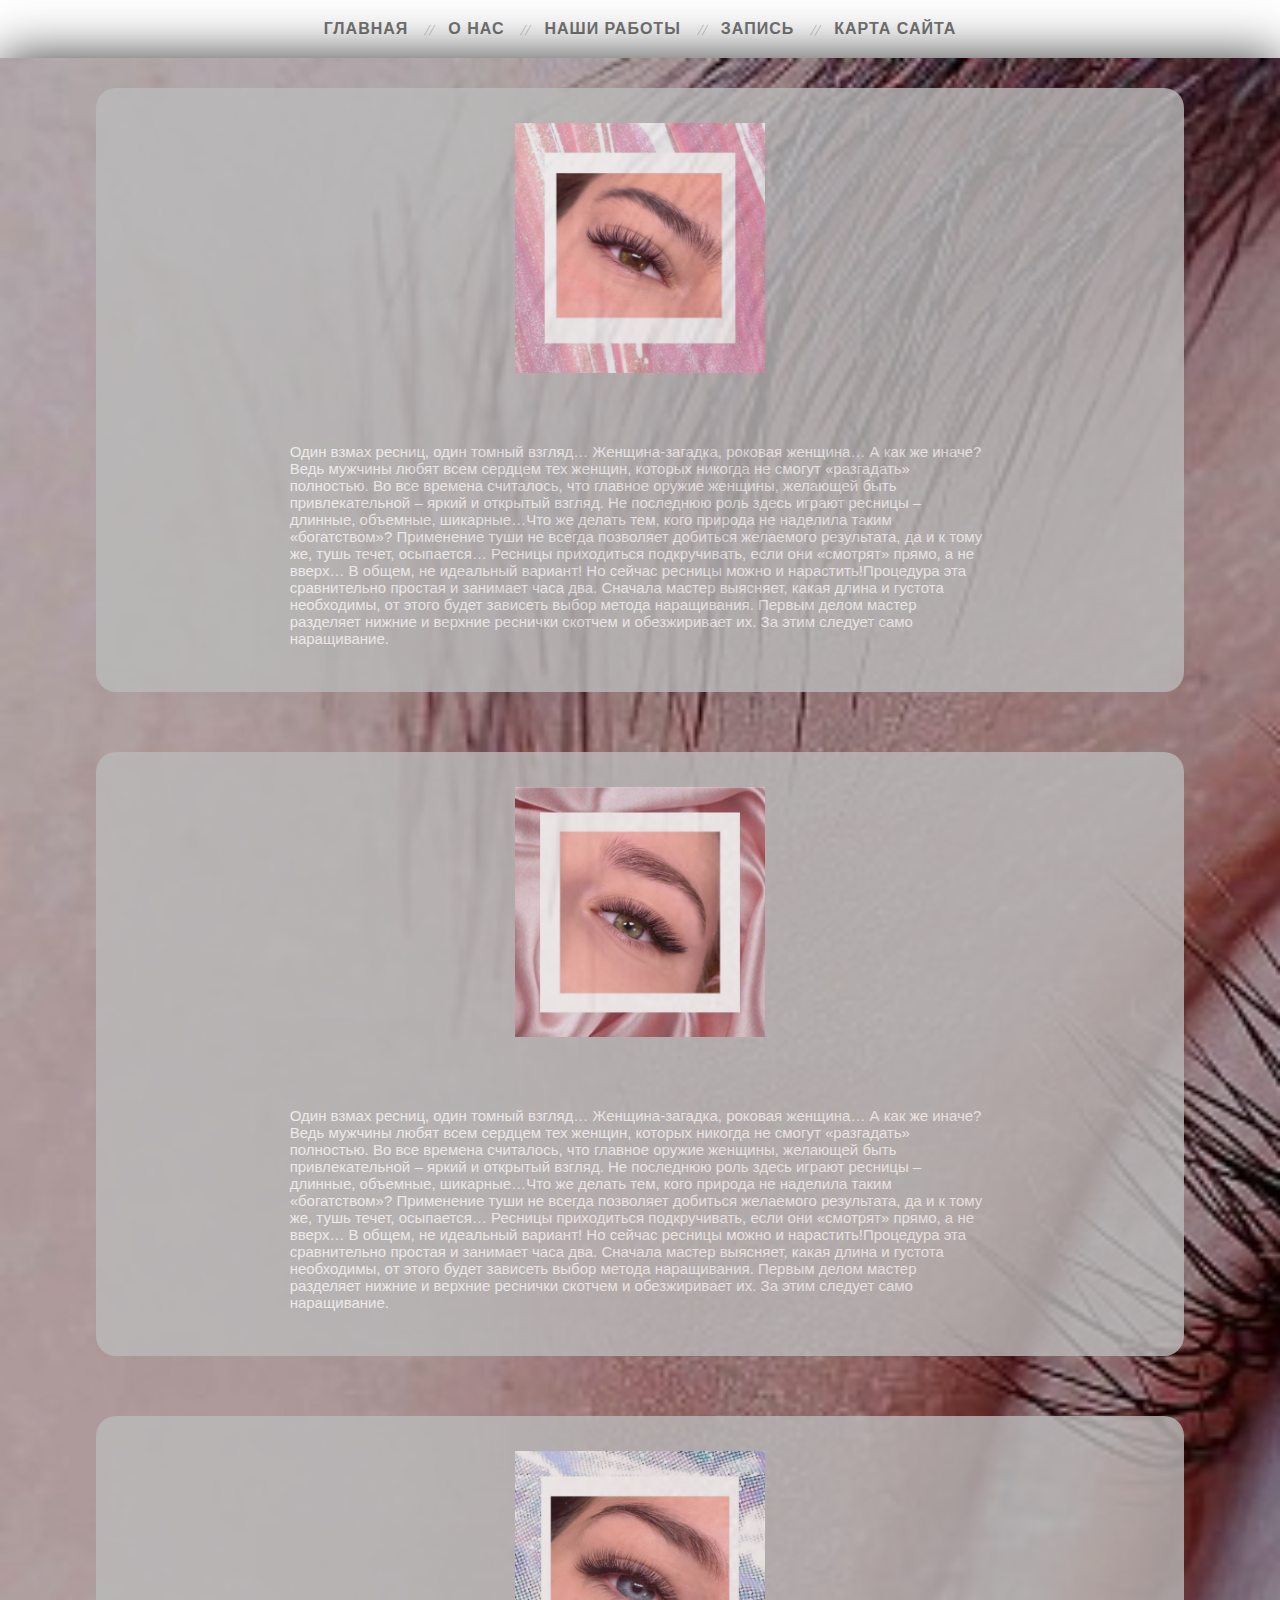
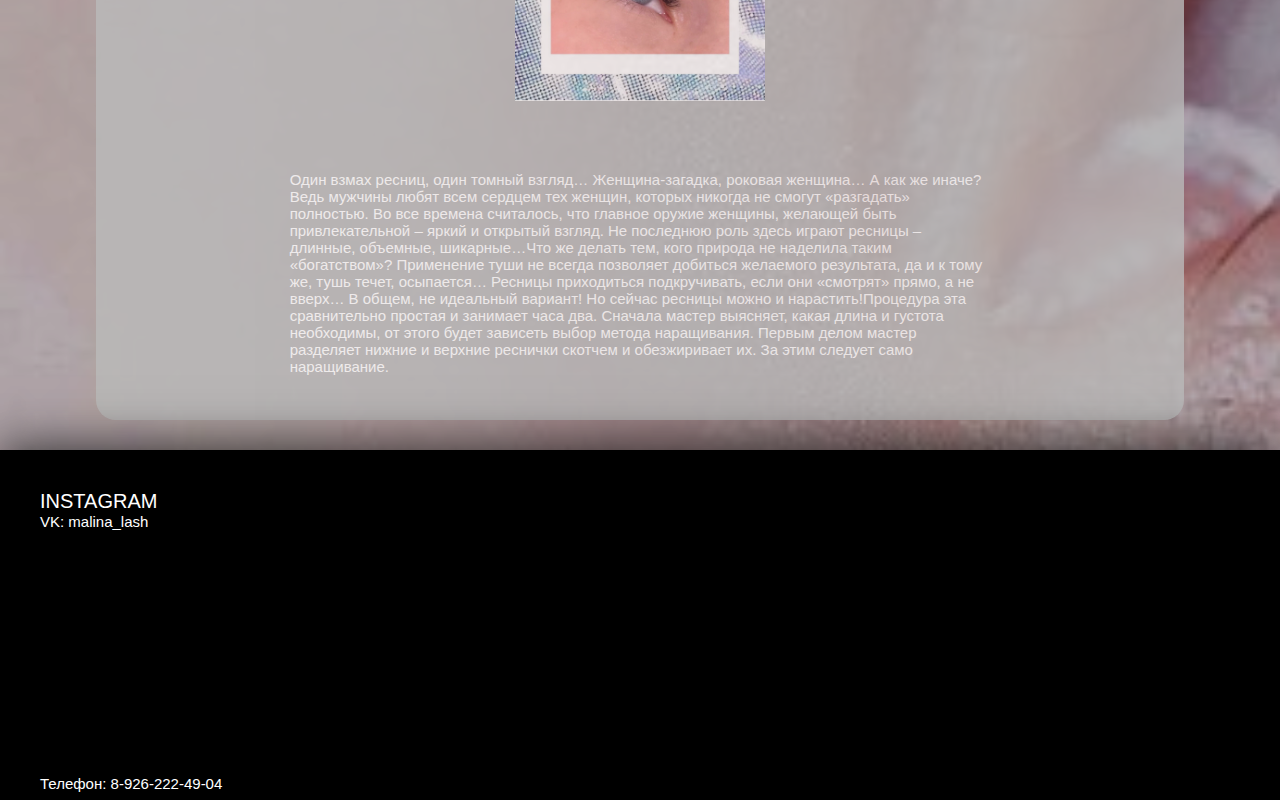
<file: works.res.html>
<!DOCTYPE html>
<html lang="ru">
<head>
    <meta charset="UTF-8">
    <meta http-equiv="X-UA-Compatible" content="IE=edge">
    <meta name="viewport" content="width=device-width, initial-scale=1.0">
    <link rel="stylesheet" href="css/style.css">
    <script type="text/javascript" src="https://ajax.googleapis.com/ajax/libs/jquery/1.10.1/jquery.min.js"></script>

    <script type="text/javascript">
    $(document).ready(function(){
        $("#menu").on("click","a", function (event) {
            event.preventDefault();
            var id  = $(this).attr('href'),
                top = $(id).offset().top;
            $('body,html').animate({scrollTop: top}, 15000);
        });
    });
    </script>
    <title>Наши работы</title>
</head>
<body>
    
    <nav>
	    <ul class="topmenu">
		    <li><a href="index.html">Главная</a></li>
		    <li><a href="about.html">О нас</a></li>
		    <li><a href="works.html">Наши работы</a>
			    <ul class="submenu">
				    <li><a href="works.res.html">Ресницы</a></li>
			        <li><a href="works .bro.html">Брови</a></li>
                    <li><a href="works.mac.html">Макияж</a></li>
		        </ul>
		    </li>	
		    <li><a href="record.html">Запись</a></li>
            <li><a href="map.html">Карта сайта</a></li>
	    </ul>
    </nav>

      <section id="about2" data-speed="4" data-type="back"> 
        <div class="container">
            <div class="block">
                <div class="block_box11">
                    <div class="img">
                    <img src="img/2.jpg"  width="250px" height="250px">
                    </div>
                
                    <div class="text"><p> Один взмах ресниц, один томный взгляд… Женщина-загадка, роковая женщина… А как же иначе? Ведь мужчины любят всем сердцем тех женщин, которых никогда не смогут «разгадать» полностью. Во все времена считалось, что главное оружие женщины, желающей быть привлекательной – яркий и открытый взгляд. Не последнюю роль здесь играют ресницы – длинные, объемные, шикарные…Что же делать тем, кого природа не наделила таким «богатством»? Применение туши не всегда позволяет добиться желаемого результата, да и к тому же, тушь течет, осыпается…  Ресницы приходиться подкручивать, если они «смотрят» прямо, а не вверх…  В общем, не идеальный вариант! Но сейчас ресницы можно и нарастить!Процедура эта сравнительно простая и занимает часа два. Сначала мастер выясняет, какая длина и густота необходимы, от этого будет зависеть выбор метода наращивания. Первым делом мастер разделяет нижние и верхние реснички скотчем и обезжиривает их. За этим следует само наращивание.</p>
                    </div>
                </div>
                
                
                <div class="block_box11">
                    <div class="img">
                    <img src="img/1.jpg"  width="250px" height="250px">
                    </div>
                    <div class="text"><p> Один взмах ресниц, один томный взгляд… Женщина-загадка, роковая женщина… А как же иначе? Ведь мужчины любят всем сердцем тех женщин, которых никогда не смогут «разгадать» полностью. Во все времена считалось, что главное оружие женщины, желающей быть привлекательной – яркий и открытый взгляд. Не последнюю роль здесь играют ресницы – длинные, объемные, шикарные…Что же делать тем, кого природа не наделила таким «богатством»? Применение туши не всегда позволяет добиться желаемого результата, да и к тому же, тушь течет, осыпается…  Ресницы приходиться подкручивать, если они «смотрят» прямо, а не вверх…  В общем, не идеальный вариант! Но сейчас ресницы можно и нарастить!Процедура эта сравнительно простая и занимает часа два. Сначала мастер выясняет, какая длина и густота необходимы, от этого будет зависеть выбор метода наращивания. Первым делом мастер разделяет нижние и верхние реснички скотчем и обезжиривает их. За этим следует само наращивание.</p>
                    </div>
                </div>
            
                
                <div class="block_box11">
                    <div class="img">
                    <img src="img/3.jpg"  width="250px" height="250px">
                    </div>
                
                    <div class="text"><p> Один взмах ресниц, один томный взгляд… Женщина-загадка, роковая женщина… А как же иначе? Ведь мужчины любят всем сердцем тех женщин, которых никогда не смогут «разгадать» полностью. Во все времена считалось, что главное оружие женщины, желающей быть привлекательной – яркий и открытый взгляд. Не последнюю роль здесь играют ресницы – длинные, объемные, шикарные…Что же делать тем, кого природа не наделила таким «богатством»? Применение туши не всегда позволяет добиться желаемого результата, да и к тому же, тушь течет, осыпается…  Ресницы приходиться подкручивать, если они «смотрят» прямо, а не вверх…  В общем, не идеальный вариант! Но сейчас ресницы можно и нарастить!Процедура эта сравнительно простая и занимает часа два. Сначала мастер выясняет, какая длина и густота необходимы, от этого будет зависеть выбор метода наращивания. Первым делом мастер разделяет нижние и верхние реснички скотчем и обезжиривает их. За этим следует само наращивание.</p>
                    </div>
                </div>
            </div>
        </div>
    </section>
    <section id="about4" data-speed="4" data-type="back"> 
        <div class="footer">
            <div class="text1">
            <a href="https://www.instagram.com/malina_new_studio/?igshid=q7t7c3194a8p" class="butt1">Instagram</a><br>
            VK: malina_lash <br> <br>
            <iframe src="https://www.google.com/maps/embed?pb=!1m18!1m12!1m3!1d4498.52163127218!2d37.888178024905365!3d55.684453144320514!2m3!1f0!2f0!3f0!3m2!1i1024!2i768!4f13.1!3m3!1m2!1s0x0%3A0x4e26a058bf1e1b12!2z0KLRhiAi0KTQu9Cw0LzQuNC90LPQviI!5e0!3m2!1sru!2sru!4v1573048362626!5m2!1sru!2sru" width="300" height="225" frameborder="0" style="border:0;" allowfullscreen=""></iframe> <br>
            Телефон: 8-926-222-49-04
            </div>
        </div>
        </section>


    
</body>
</html>
</file>
<file: css/style.css>
/* The navigation bar */
body{
	background: pink;
}

* {
	box-sizing: border-box;
	margin: 0;
	padding: 0;
 }
 
 body {
	background: url(https://html5book.ru/wp-content/uploads/2021/04/background_54.png)
 }
 
 ul {
	list-style: none;
 }
 
 .topmenu {
	background: white;
 }
 
 .topmenu a {
	text-decoration: none;
	display: block;
	transition: .4s ease-in-out;
 }
 
 .topmenu>li>a {
	padding: 20px;
	color: #767676;
	text-transform: uppercase;
	font-weight: bold;
	letter-spacing: 1px;
	font-family: 'Exo 2', sans-serif;
 }
 
 .topmenu li a:hover {
	color: #c0a97a;
 }
 
 .submenu li a {
	border-bottom: 1px solid #efefef;
	font-size: 12px;
	color: #484848;
	font-family: 'Kurale', serif;
 }
 
 @media(max-width: 599px) {
	.topmenu>li>a {
	   padding: 15px 20px;
	}
	.submenu li a {
	   padding: 10px 20px;
	   margin: 0 20px;
	}
 }
 
 @media(min-width: 600px) {
	.topmenu {
	   width: 100%;
	   display: flex;
	   justify-content: center;
	}
	.topmenu>li {
	   position: relative;
	}
	.topmenu>li:after {
	   content: "";
	   position: absolute;
	   right: 0;
	   width: 1px;
	   height: 12px;
	   background: #d2d2d2;
	   top: 24px;
	   box-shadow: 4px -2px 0 #d2d2d2;
	   transform: rotate(30deg);
	}
	.topmenu>li:last-child:after {
	   background: none;
	   box-shadow: none;
	}
	.submenu {
	   position: absolute;
	   left: 50%;
	   top: 100%;
	   width: 210px;
	   margin-left: -105px;
	   background: #fafafa;
	   border: 1px solid #ededed;
	   z-index: 5;
	   visibility: hidden;
	   opacity: 0;
	   transform: scale(.8);
	   transition: .4s ease-in-out;
	}
	.topmenu>li:hover .submenu {
	   visibility: visible;
	   opacity: 1;
	   transform: scale(1);
	}
	.submenu li a {
	   text-align: center;
	   padding: 10px 0;
	   margin: 0 10px;
	}
 }

.main {
  padding: 0;
  margin-top: 0;
  height: 100%; /* Used in this example to enable scrolling */
}

.container_slider_css{margin:50px auto;width:500px;height:300px;overflow:hidden;position:relative}
.photo_slider_css{position:absolute;animation:round 16s infinite;opacity:0;width:100%}
@keyframes round {
25%{opacity:1}
40%{opacity:0}
}
img:nth-child(1){animation-delay:8s}
img:nth-child(2){animation-delay:4s}
img:nth-child(3){animation-delay:0s}
@media(min-width:0px) and (max-width:320px) {
.container_slider_css{width:80%;height:190px}
}
@media(min-width:321px) and (max-width:480px) {
.container_slider_css{width:80%;height:190px}
}

.container_slider_id2{
position:absolute
top:50%
left:50%
}


body{
	margin:0;
	padding:0;
}

p {
	font: 15px calibri, sans-serif;
	color: white;
	text-align: left; 
}

h2 {
	font: 35px calibri, sans-serif;
	color: white;
	text-align: center; 
}
	


#header { 
	background: #FFB6C1;
	background-image: url(../img/11.jpg);
    background-size: cover;
    background-position: 0 25%;
    margin-bottom: 50px;
    background-color: rgba(0,0,0,.3);
    background-blend-mode: darken;
	height: 100vh;  
	margin: 0 auto;
    width: 100%; 
    max-width: 1920px; 
    position: relative; 
    box-shadow: 0 0 50px rgba(0,0,0,0.8);
	z-index: 1;
}
.Big_text
{
	width: 60%;
	margin: 0 auto;
	
}
.Big_text h1
{
	font:italic 50px bold; /* стиль текста*/
	color: white; /* цвет текста */
	text-align: center; /* ориентация текста по горизонтале*/
	position: absolute; 
	top: 25%; /*отступ текста от верхнего края*/
	left: 7%; /*отступ текста от левого края*/
	right:7%;
	text-shadow: 2px 2px 10px gray; /* тень текста*/
	font-weight: bold;
}

#about1
{   background: #DB7093; 
	background-image: url(../img/12.jpg);
    background-size: cover;
    background-position: 0 25%;
    margin-bottom: 50px;
    background-color: rgba(0,0,0,.3);
    background-blend-mode: darken;  
	margin: 0 auto;
    width: 100%; 
    max-width: 1920px; 
    position: relative;
	box-shadow: 0 0 50px rgba(0,0,0,0.8);	
	z-index:1;
}
.container {
	width: 100%;
	margin: 0px auto;
	text-align: center;
}

	
	.block {
	width: 100%;
	height:100%;
}

		.block_box {
			width: 450px;
			height: 350px;
			margin: 40px;
			display: inline-block;
			padding: 15px;
			background: #000000;
			border-radius: 20px; /*округлость рамок*/
			opacity: 0.5; /*прозрачность рамки*/
			
		}
	
		
		
		
#about2
{   background: #FFC0CB;
	background-image: url(../img/13.jpg);
    background-size: cover;
    background-position: 0 25%;
    margin-bottom: 50px;
    background-color: rgba(0,0,0,.3);
    background-blend-mode: darken;   
	margin: 0 auto;
    width: 100%; 
    max-width: 1920px; 
    position: relative; 
	box-shadow: 0 0 50px rgba(0,0,0,0.8);
}


.block {
	width: 100%;
	height:100%;
}

		.block_box11 {
			width: 85%;
			height: 35%;
			margin: 30px;
			display: inline-block;
			padding: 5px;
			background: #000000;
			border-radius: 20px; /*округлость рамок*/
			background: #bababa;
			z-index:1;
			opacity: 0.8;
		}

.img {
			width: 250px;
			height: 250px;
			margin: 30px;
			display: inline-block;
			z-index: 100;
}

.text {
	width: 65%;
	height: 25%;
	margin:40px;
	display: inline-block;
}

h3 {
	font: italic;
	color: white;
	top: 10%;
}

#about3
{   background: #DCDCDC; 
	background-image: url(../img/14.jpg);
    background-size: cover;
    background-position: 0 25%;
    margin-bottom: 50px;
    background-color: rgba(0,0,0,.3);
    background-blend-mode: darken;
	height: 900px;  
	margin: 0 auto;
	top: 30px;
    width: 100%; 
    max-width: 3000px; 
    position: relative; 
	z-index: 1;
	box-shadow: 0 0 50px rgba(0,0,0,0.9);
}

#about4
{   background: #000000; 
	height: 350px;  
	margin: 0 auto;
    width: 100%; 
    max-width: 1920px; 
    position: relative; 
	z-index: 1;
	box-shadow: 0 0 50px rgba(0,0,0,0.8);
}
		
		.block-box1 {
			width: 5%;
			height: 100%;
			margin: 50px;
			display: inline-block;
			padding: 35px;
			border-radius: 10px;
		}
		
	.img1 {
		width: 55%;
		height: 25%;
		display: inline-block;
		text-align: center;
		padding: 10px;
		}
		
		.butt {
			border: 3px solid white;
			font-size: 20px;
			color: black;
			text-decoration: none;
			text-transform: uppercase;
			width: 250px;
			height: 60px;
			display: block;
			text-align: center;
			line-height: 60px;
			font-family: Arial, sans-serif;
			position:relative;
			background: #DCDCDC;
		}
		
		.t{
			font-size: 55px;
			text-align: center;
			font-family: Arial, sans-serif;
			color: white;
			padding:10px;
			margin: 10px;
		}
		
.footer{
	width: 450px;
	height:250px;
	margin:40px;
	display: inline-block;
} 

.butt1{
			font-size: 20px;
			color: white;
			text-decoration: none;
			text-transform: uppercase;
}

.text1{
	color: white;
	font: 15px Verdana, Arial, Helvetica, sans-serif;
}


	/* 125 pixels high */
	#ad {
	   height:125px;
	}
.table-wrap {
  text-align: center;
  display: inline-block;
  background-color: #fff;
  padding: 2rem 2rem;
  color: #000;
  margin-left: 600px;
  margin-top: 100px;
  margin-bottom: 180px;
}

@media screen and (max-width: 600px) {
  .table-wrap {
    overflow-y: scroll;
  }
}

.menu {
menu-align: center;
}
</file>
